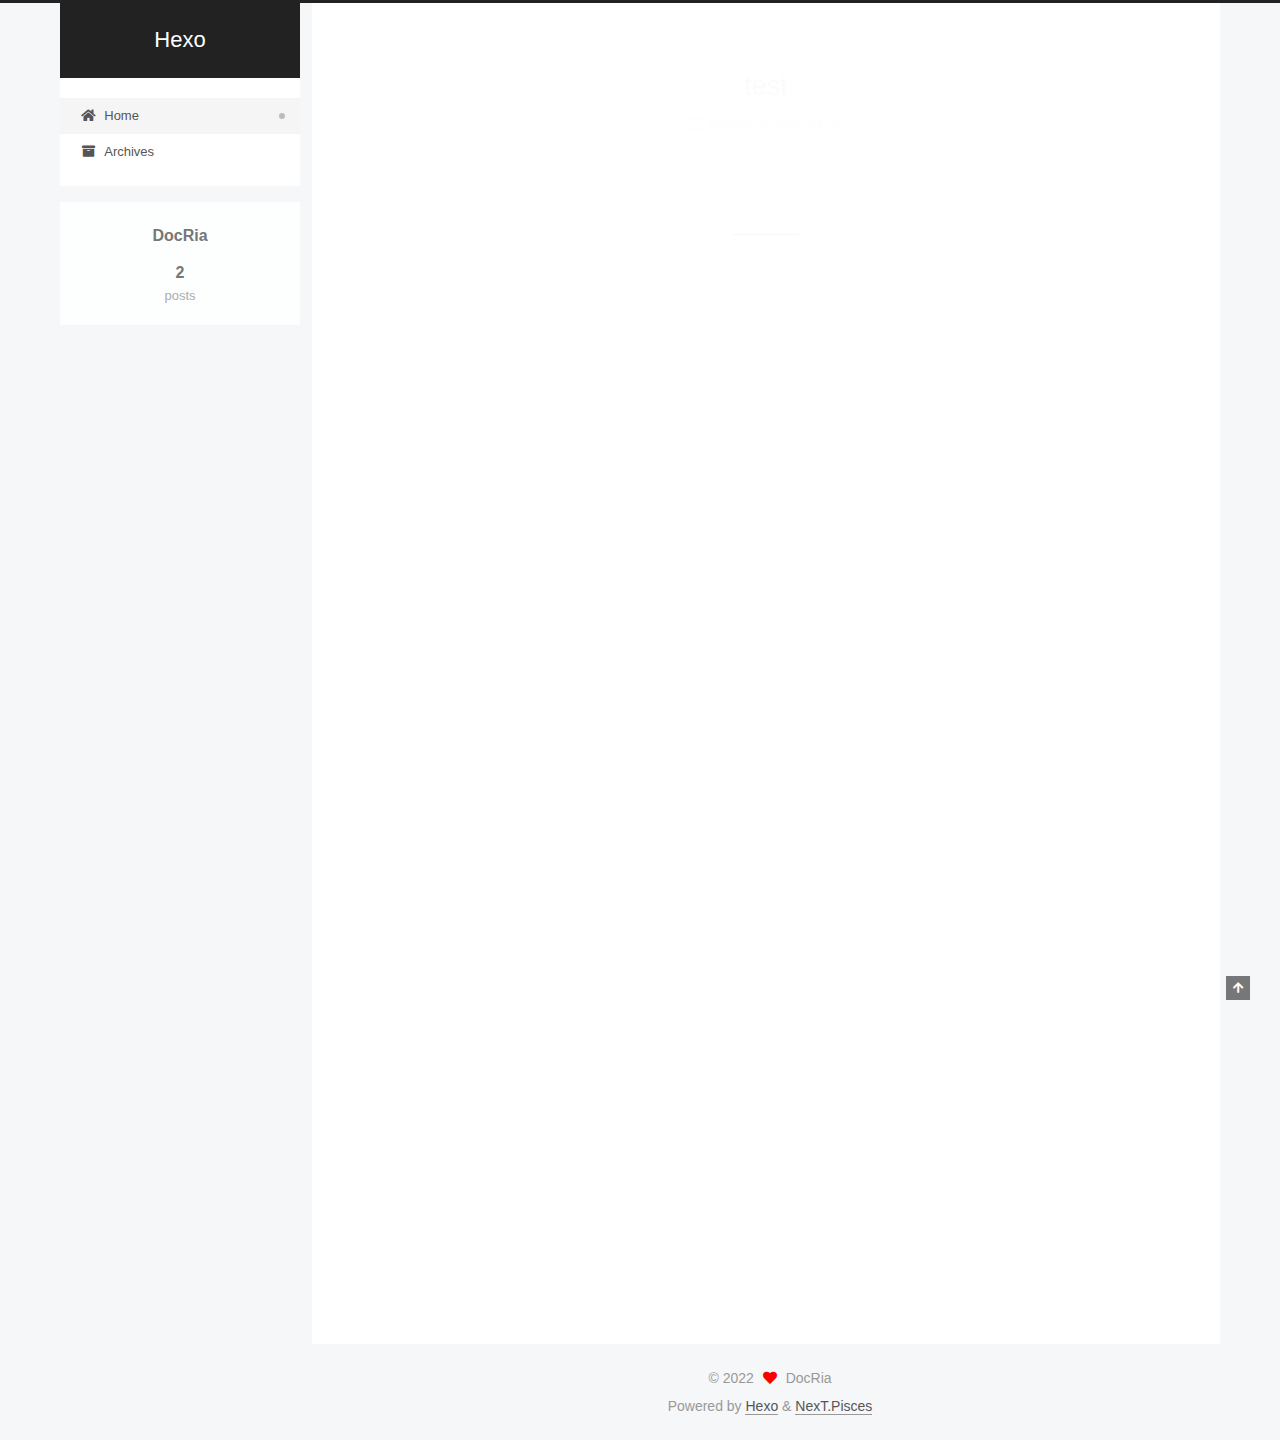
<file: index.html>
<!DOCTYPE html>
<html lang="en">
<head>
  <meta charset="UTF-8">
<meta name="viewport" content="width=device-width, initial-scale=1, maximum-scale=2">
<meta name="theme-color" content="#222">
<meta name="generator" content="Hexo 6.1.0">
  <link rel="apple-touch-icon" sizes="180x180" href="/images/apple-touch-icon-next.png">
  <link rel="icon" type="image/png" sizes="32x32" href="/images/favicon-32x32-next.png">
  <link rel="icon" type="image/png" sizes="16x16" href="/images/favicon-16x16-next.png">
  <link rel="mask-icon" href="/images/logo.svg" color="#222">

<link rel="stylesheet" href="/css/main.css">


<link rel="stylesheet" href="/lib/font-awesome/css/all.min.css">

<script id="hexo-configurations">
    var NexT = window.NexT || {};
    var CONFIG = {"hostname":"example.com","root":"/","scheme":"Pisces","version":"7.8.0","exturl":false,"sidebar":{"position":"left","display":"post","padding":18,"offset":12,"onmobile":false},"copycode":{"enable":false,"show_result":false,"style":null},"back2top":{"enable":true,"sidebar":false,"scrollpercent":false},"bookmark":{"enable":false,"color":"#222","save":"auto"},"fancybox":false,"mediumzoom":false,"lazyload":false,"pangu":false,"comments":{"style":"tabs","active":null,"storage":true,"lazyload":false,"nav":null},"algolia":{"hits":{"per_page":10},"labels":{"input_placeholder":"Search for Posts","hits_empty":"We didn't find any results for the search: ${query}","hits_stats":"${hits} results found in ${time} ms"}},"localsearch":{"enable":false,"trigger":"auto","top_n_per_article":1,"unescape":false,"preload":false},"motion":{"enable":true,"async":false,"transition":{"post_block":"fadeIn","post_header":"slideDownIn","post_body":"slideDownIn","coll_header":"slideLeftIn","sidebar":"slideUpIn"}}};
  </script>

  <meta property="og:type" content="website">
<meta property="og:title" content="Hexo">
<meta property="og:url" content="http://example.com/index.html">
<meta property="og:site_name" content="Hexo">
<meta property="og:locale" content="en_US">
<meta property="article:author" content="DocRia">
<meta name="twitter:card" content="summary">

<link rel="canonical" href="http://example.com/">


<script id="page-configurations">
  // https://hexo.io/docs/variables.html
  CONFIG.page = {
    sidebar: "",
    isHome : true,
    isPost : false,
    lang   : 'en'
  };
</script>

  <title>Hexo</title>
  






  <noscript>
  <style>
  .use-motion .brand,
  .use-motion .menu-item,
  .sidebar-inner,
  .use-motion .post-block,
  .use-motion .pagination,
  .use-motion .comments,
  .use-motion .post-header,
  .use-motion .post-body,
  .use-motion .collection-header { opacity: initial; }

  .use-motion .site-title,
  .use-motion .site-subtitle {
    opacity: initial;
    top: initial;
  }

  .use-motion .logo-line-before i { left: initial; }
  .use-motion .logo-line-after i { right: initial; }
  </style>
</noscript>

</head>

<body itemscope itemtype="http://schema.org/WebPage">
  <div class="container use-motion">
    <div class="headband"></div>

    <header class="header" itemscope itemtype="http://schema.org/WPHeader">
      <div class="header-inner"><div class="site-brand-container">
  <div class="site-nav-toggle">
    <div class="toggle" aria-label="Toggle navigation bar">
      <span class="toggle-line toggle-line-first"></span>
      <span class="toggle-line toggle-line-middle"></span>
      <span class="toggle-line toggle-line-last"></span>
    </div>
  </div>

  <div class="site-meta">

    <a href="/" class="brand" rel="start">
      <span class="logo-line-before"><i></i></span>
      <h1 class="site-title">Hexo</h1>
      <span class="logo-line-after"><i></i></span>
    </a>
  </div>

  <div class="site-nav-right">
    <div class="toggle popup-trigger">
    </div>
  </div>
</div>




<nav class="site-nav">
  <ul id="menu" class="main-menu menu">
        <li class="menu-item menu-item-home">

    <a href="/" rel="section"><i class="fa fa-home fa-fw"></i>Home</a>

  </li>
        <li class="menu-item menu-item-archives">

    <a href="/archives/" rel="section"><i class="fa fa-archive fa-fw"></i>Archives</a>

  </li>
  </ul>
</nav>




</div>
    </header>

    
  <div class="back-to-top">
    <i class="fa fa-arrow-up"></i>
    <span>0%</span>
  </div>


    <main class="main">
      <div class="main-inner">
        <div class="content-wrap">
          

          <div class="content index posts-expand">
            
      
  
  
  <article itemscope itemtype="http://schema.org/Article" class="post-block" lang="en">
    <link itemprop="mainEntityOfPage" href="http://example.com/2022/04/05/test/">

    <span hidden itemprop="author" itemscope itemtype="http://schema.org/Person">
      <meta itemprop="image" content="/images/avatar.gif">
      <meta itemprop="name" content="DocRia">
      <meta itemprop="description" content="">
    </span>

    <span hidden itemprop="publisher" itemscope itemtype="http://schema.org/Organization">
      <meta itemprop="name" content="Hexo">
    </span>
      <header class="post-header">
        <h2 class="post-title" itemprop="name headline">
          
            <a href="/2022/04/05/test/" class="post-title-link" itemprop="url">test</a>
        </h2>

        <div class="post-meta">
            <span class="post-meta-item">
              <span class="post-meta-item-icon">
                <i class="far fa-calendar"></i>
              </span>
              <span class="post-meta-item-text">Posted on</span>

              <time title="Created: 2022-04-05 16:04:15" itemprop="dateCreated datePublished" datetime="2022-04-05T16:04:15+08:00">2022-04-05</time>
            </span>

          

        </div>
      </header>

    
    
    
    <div class="post-body" itemprop="articleBody">

      
          
      
    </div>

    
    
    
      <footer class="post-footer">
        <div class="post-eof"></div>
      </footer>
  </article>
  
  
  

      
  
  
  <article itemscope itemtype="http://schema.org/Article" class="post-block" lang="en">
    <link itemprop="mainEntityOfPage" href="http://example.com/2022/04/05/hello-world/">

    <span hidden itemprop="author" itemscope itemtype="http://schema.org/Person">
      <meta itemprop="image" content="/images/avatar.gif">
      <meta itemprop="name" content="DocRia">
      <meta itemprop="description" content="">
    </span>

    <span hidden itemprop="publisher" itemscope itemtype="http://schema.org/Organization">
      <meta itemprop="name" content="Hexo">
    </span>
      <header class="post-header">
        <h2 class="post-title" itemprop="name headline">
          
            <a href="/2022/04/05/hello-world/" class="post-title-link" itemprop="url">Hello World</a>
        </h2>

        <div class="post-meta">
            <span class="post-meta-item">
              <span class="post-meta-item-icon">
                <i class="far fa-calendar"></i>
              </span>
              <span class="post-meta-item-text">Posted on</span>

              <time title="Created: 2022-04-05 15:19:21" itemprop="dateCreated datePublished" datetime="2022-04-05T15:19:21+08:00">2022-04-05</time>
            </span>

          

        </div>
      </header>

    
    
    
    <div class="post-body" itemprop="articleBody">

      
          <p>Welcome to <a target="_blank" rel="noopener" href="https://hexo.io/">Hexo</a>! This is your very first post. Check <a target="_blank" rel="noopener" href="https://hexo.io/docs/">documentation</a> for more info. If you get any problems when using Hexo, you can find the answer in <a target="_blank" rel="noopener" href="https://hexo.io/docs/troubleshooting.html">troubleshooting</a> or you can ask me on <a target="_blank" rel="noopener" href="https://github.com/hexojs/hexo/issues">GitHub</a>.</p>
<h2 id="Quick-Start"><a href="#Quick-Start" class="headerlink" title="Quick Start"></a>Quick Start</h2><h3 id="Create-a-new-post"><a href="#Create-a-new-post" class="headerlink" title="Create a new post"></a>Create a new post</h3><figure class="highlight bash"><table><tr><td class="gutter"><pre><span class="line">1</span><br></pre></td><td class="code"><pre><span class="line">$ hexo new <span class="string">&quot;My New Post&quot;</span></span><br></pre></td></tr></table></figure>

<p>More info: <a target="_blank" rel="noopener" href="https://hexo.io/docs/writing.html">Writing</a></p>
<h3 id="Run-server"><a href="#Run-server" class="headerlink" title="Run server"></a>Run server</h3><figure class="highlight bash"><table><tr><td class="gutter"><pre><span class="line">1</span><br></pre></td><td class="code"><pre><span class="line">$ hexo server</span><br></pre></td></tr></table></figure>

<p>More info: <a target="_blank" rel="noopener" href="https://hexo.io/docs/server.html">Server</a></p>
<h3 id="Generate-static-files"><a href="#Generate-static-files" class="headerlink" title="Generate static files"></a>Generate static files</h3><figure class="highlight bash"><table><tr><td class="gutter"><pre><span class="line">1</span><br></pre></td><td class="code"><pre><span class="line">$ hexo generate</span><br></pre></td></tr></table></figure>

<p>More info: <a target="_blank" rel="noopener" href="https://hexo.io/docs/generating.html">Generating</a></p>
<h3 id="Deploy-to-remote-sites"><a href="#Deploy-to-remote-sites" class="headerlink" title="Deploy to remote sites"></a>Deploy to remote sites</h3><figure class="highlight bash"><table><tr><td class="gutter"><pre><span class="line">1</span><br></pre></td><td class="code"><pre><span class="line">$ hexo deploy</span><br></pre></td></tr></table></figure>

<p>More info: <a target="_blank" rel="noopener" href="https://hexo.io/docs/one-command-deployment.html">Deployment</a></p>

      
    </div>

    
    
    
      <footer class="post-footer">
        <div class="post-eof"></div>
      </footer>
  </article>
  
  
  


  



          </div>
          

<script>
  window.addEventListener('tabs:register', () => {
    let { activeClass } = CONFIG.comments;
    if (CONFIG.comments.storage) {
      activeClass = localStorage.getItem('comments_active') || activeClass;
    }
    if (activeClass) {
      let activeTab = document.querySelector(`a[href="#comment-${activeClass}"]`);
      if (activeTab) {
        activeTab.click();
      }
    }
  });
  if (CONFIG.comments.storage) {
    window.addEventListener('tabs:click', event => {
      if (!event.target.matches('.tabs-comment .tab-content .tab-pane')) return;
      let commentClass = event.target.classList[1];
      localStorage.setItem('comments_active', commentClass);
    });
  }
</script>

        </div>
          
  
  <div class="toggle sidebar-toggle">
    <span class="toggle-line toggle-line-first"></span>
    <span class="toggle-line toggle-line-middle"></span>
    <span class="toggle-line toggle-line-last"></span>
  </div>

  <aside class="sidebar">
    <div class="sidebar-inner">

      <ul class="sidebar-nav motion-element">
        <li class="sidebar-nav-toc">
          Table of Contents
        </li>
        <li class="sidebar-nav-overview">
          Overview
        </li>
      </ul>

      <!--noindex-->
      <div class="post-toc-wrap sidebar-panel">
      </div>
      <!--/noindex-->

      <div class="site-overview-wrap sidebar-panel">
        <div class="site-author motion-element" itemprop="author" itemscope itemtype="http://schema.org/Person">
  <p class="site-author-name" itemprop="name">DocRia</p>
  <div class="site-description" itemprop="description"></div>
</div>
<div class="site-state-wrap motion-element">
  <nav class="site-state">
      <div class="site-state-item site-state-posts">
          <a href="/archives/">
        
          <span class="site-state-item-count">2</span>
          <span class="site-state-item-name">posts</span>
        </a>
      </div>
  </nav>
</div>



      </div>

    </div>
  </aside>
  <div id="sidebar-dimmer"></div>


      </div>
    </main>

    <footer class="footer">
      <div class="footer-inner">
        

        

<div class="copyright">
  
  &copy; 
  <span itemprop="copyrightYear">2022</span>
  <span class="with-love">
    <i class="fa fa-heart"></i>
  </span>
  <span class="author" itemprop="copyrightHolder">DocRia</span>
</div>
  <div class="powered-by">Powered by <a href="https://hexo.io/" class="theme-link" rel="noopener" target="_blank">Hexo</a> & <a href="https://pisces.theme-next.org/" class="theme-link" rel="noopener" target="_blank">NexT.Pisces</a>
  </div>

        








      </div>
    </footer>
  </div>

  
  <script src="/lib/anime.min.js"></script>
  <script src="/lib/velocity/velocity.min.js"></script>
  <script src="/lib/velocity/velocity.ui.min.js"></script>

<script src="/js/utils.js"></script>

<script src="/js/motion.js"></script>


<script src="/js/schemes/pisces.js"></script>


<script src="/js/next-boot.js"></script>




  















  

  

</body>
</html>
</file>
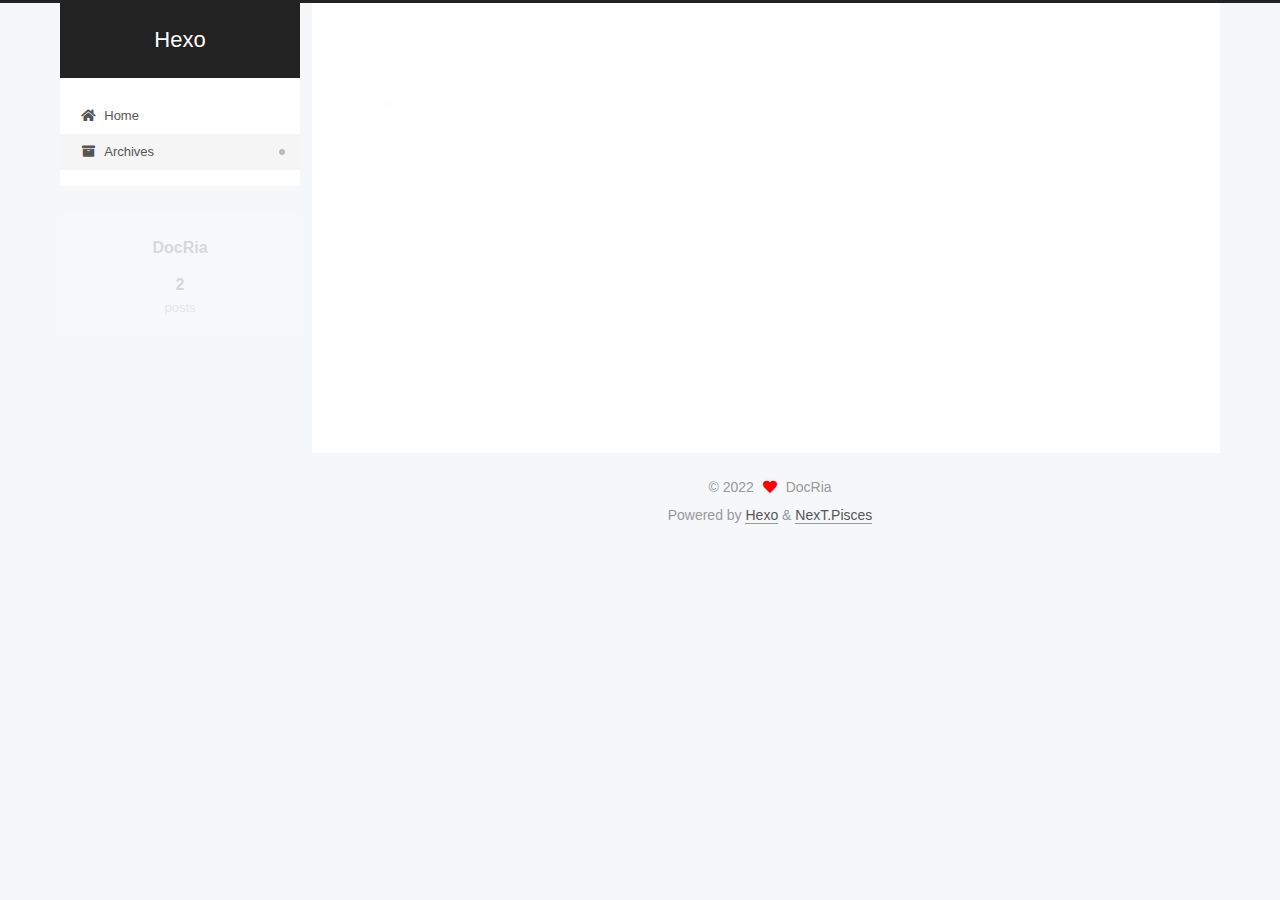
<file: archives/index.html>
<!DOCTYPE html>
<html lang="en">
<head>
  <meta charset="UTF-8">
<meta name="viewport" content="width=device-width, initial-scale=1, maximum-scale=2">
<meta name="theme-color" content="#222">
<meta name="generator" content="Hexo 6.1.0">
  <link rel="apple-touch-icon" sizes="180x180" href="/images/apple-touch-icon-next.png">
  <link rel="icon" type="image/png" sizes="32x32" href="/images/favicon-32x32-next.png">
  <link rel="icon" type="image/png" sizes="16x16" href="/images/favicon-16x16-next.png">
  <link rel="mask-icon" href="/images/logo.svg" color="#222">

<link rel="stylesheet" href="/css/main.css">


<link rel="stylesheet" href="/lib/font-awesome/css/all.min.css">

<script id="hexo-configurations">
    var NexT = window.NexT || {};
    var CONFIG = {"hostname":"example.com","root":"/","scheme":"Pisces","version":"7.8.0","exturl":false,"sidebar":{"position":"left","display":"post","padding":18,"offset":12,"onmobile":false},"copycode":{"enable":false,"show_result":false,"style":null},"back2top":{"enable":true,"sidebar":false,"scrollpercent":false},"bookmark":{"enable":false,"color":"#222","save":"auto"},"fancybox":false,"mediumzoom":false,"lazyload":false,"pangu":false,"comments":{"style":"tabs","active":null,"storage":true,"lazyload":false,"nav":null},"algolia":{"hits":{"per_page":10},"labels":{"input_placeholder":"Search for Posts","hits_empty":"We didn't find any results for the search: ${query}","hits_stats":"${hits} results found in ${time} ms"}},"localsearch":{"enable":false,"trigger":"auto","top_n_per_article":1,"unescape":false,"preload":false},"motion":{"enable":true,"async":false,"transition":{"post_block":"fadeIn","post_header":"slideDownIn","post_body":"slideDownIn","coll_header":"slideLeftIn","sidebar":"slideUpIn"}}};
  </script>

  <meta property="og:type" content="website">
<meta property="og:title" content="Hexo">
<meta property="og:url" content="http://example.com/archives/index.html">
<meta property="og:site_name" content="Hexo">
<meta property="og:locale" content="en_US">
<meta property="article:author" content="DocRia">
<meta name="twitter:card" content="summary">

<link rel="canonical" href="http://example.com/archives/">


<script id="page-configurations">
  // https://hexo.io/docs/variables.html
  CONFIG.page = {
    sidebar: "",
    isHome : false,
    isPost : false,
    lang   : 'en'
  };
</script>

  <title>Archive | Hexo</title>
  






  <noscript>
  <style>
  .use-motion .brand,
  .use-motion .menu-item,
  .sidebar-inner,
  .use-motion .post-block,
  .use-motion .pagination,
  .use-motion .comments,
  .use-motion .post-header,
  .use-motion .post-body,
  .use-motion .collection-header { opacity: initial; }

  .use-motion .site-title,
  .use-motion .site-subtitle {
    opacity: initial;
    top: initial;
  }

  .use-motion .logo-line-before i { left: initial; }
  .use-motion .logo-line-after i { right: initial; }
  </style>
</noscript>

</head>

<body itemscope itemtype="http://schema.org/WebPage">
  <div class="container use-motion">
    <div class="headband"></div>

    <header class="header" itemscope itemtype="http://schema.org/WPHeader">
      <div class="header-inner"><div class="site-brand-container">
  <div class="site-nav-toggle">
    <div class="toggle" aria-label="Toggle navigation bar">
      <span class="toggle-line toggle-line-first"></span>
      <span class="toggle-line toggle-line-middle"></span>
      <span class="toggle-line toggle-line-last"></span>
    </div>
  </div>

  <div class="site-meta">

    <a href="/" class="brand" rel="start">
      <span class="logo-line-before"><i></i></span>
      <h1 class="site-title">Hexo</h1>
      <span class="logo-line-after"><i></i></span>
    </a>
  </div>

  <div class="site-nav-right">
    <div class="toggle popup-trigger">
    </div>
  </div>
</div>




<nav class="site-nav">
  <ul id="menu" class="main-menu menu">
        <li class="menu-item menu-item-home">

    <a href="/" rel="section"><i class="fa fa-home fa-fw"></i>Home</a>

  </li>
        <li class="menu-item menu-item-archives">

    <a href="/archives/" rel="section"><i class="fa fa-archive fa-fw"></i>Archives</a>

  </li>
  </ul>
</nav>




</div>
    </header>

    
  <div class="back-to-top">
    <i class="fa fa-arrow-up"></i>
    <span>0%</span>
  </div>


    <main class="main">
      <div class="main-inner">
        <div class="content-wrap">
          

          <div class="content archive">
            

  
  
  
  <div class="post-block">
    <div class="posts-collapse">
      <div class="collection-title">
        <span class="collection-header">Um..! 2 posts in total. Keep on posting.</span>
      </div>

      
    <div class="collection-year">
      <span class="collection-header">2022</span>
    </div>

  <article itemscope itemtype="http://schema.org/Article">
    <header class="post-header">

      <div class="post-meta">
        <time itemprop="dateCreated"
              datetime="2022-04-05T16:04:15+08:00"
              content="2022-04-05">
          04-05
        </time>
      </div>

      <div class="post-title">
          <a class="post-title-link" href="/2022/04/05/test/" itemprop="url">
            <span itemprop="name">test</span>
          </a>
      </div>

    </header>
  </article>

  <article itemscope itemtype="http://schema.org/Article">
    <header class="post-header">

      <div class="post-meta">
        <time itemprop="dateCreated"
              datetime="2022-04-05T15:19:21+08:00"
              content="2022-04-05">
          04-05
        </time>
      </div>

      <div class="post-title">
          <a class="post-title-link" href="/2022/04/05/hello-world/" itemprop="url">
            <span itemprop="name">Hello World</span>
          </a>
      </div>

    </header>
  </article>


    </div>
  </div>
  
  
  

  



          </div>
          

<script>
  window.addEventListener('tabs:register', () => {
    let { activeClass } = CONFIG.comments;
    if (CONFIG.comments.storage) {
      activeClass = localStorage.getItem('comments_active') || activeClass;
    }
    if (activeClass) {
      let activeTab = document.querySelector(`a[href="#comment-${activeClass}"]`);
      if (activeTab) {
        activeTab.click();
      }
    }
  });
  if (CONFIG.comments.storage) {
    window.addEventListener('tabs:click', event => {
      if (!event.target.matches('.tabs-comment .tab-content .tab-pane')) return;
      let commentClass = event.target.classList[1];
      localStorage.setItem('comments_active', commentClass);
    });
  }
</script>

        </div>
          
  
  <div class="toggle sidebar-toggle">
    <span class="toggle-line toggle-line-first"></span>
    <span class="toggle-line toggle-line-middle"></span>
    <span class="toggle-line toggle-line-last"></span>
  </div>

  <aside class="sidebar">
    <div class="sidebar-inner">

      <ul class="sidebar-nav motion-element">
        <li class="sidebar-nav-toc">
          Table of Contents
        </li>
        <li class="sidebar-nav-overview">
          Overview
        </li>
      </ul>

      <!--noindex-->
      <div class="post-toc-wrap sidebar-panel">
      </div>
      <!--/noindex-->

      <div class="site-overview-wrap sidebar-panel">
        <div class="site-author motion-element" itemprop="author" itemscope itemtype="http://schema.org/Person">
  <p class="site-author-name" itemprop="name">DocRia</p>
  <div class="site-description" itemprop="description"></div>
</div>
<div class="site-state-wrap motion-element">
  <nav class="site-state">
      <div class="site-state-item site-state-posts">
          <a href="/archives/">
        
          <span class="site-state-item-count">2</span>
          <span class="site-state-item-name">posts</span>
        </a>
      </div>
  </nav>
</div>



      </div>

    </div>
  </aside>
  <div id="sidebar-dimmer"></div>


      </div>
    </main>

    <footer class="footer">
      <div class="footer-inner">
        

        

<div class="copyright">
  
  &copy; 
  <span itemprop="copyrightYear">2022</span>
  <span class="with-love">
    <i class="fa fa-heart"></i>
  </span>
  <span class="author" itemprop="copyrightHolder">DocRia</span>
</div>
  <div class="powered-by">Powered by <a href="https://hexo.io/" class="theme-link" rel="noopener" target="_blank">Hexo</a> & <a href="https://pisces.theme-next.org/" class="theme-link" rel="noopener" target="_blank">NexT.Pisces</a>
  </div>

        








      </div>
    </footer>
  </div>

  
  <script src="/lib/anime.min.js"></script>
  <script src="/lib/velocity/velocity.min.js"></script>
  <script src="/lib/velocity/velocity.ui.min.js"></script>

<script src="/js/utils.js"></script>

<script src="/js/motion.js"></script>


<script src="/js/schemes/pisces.js"></script>


<script src="/js/next-boot.js"></script>




  















  

  

</body>
</html>
</file>
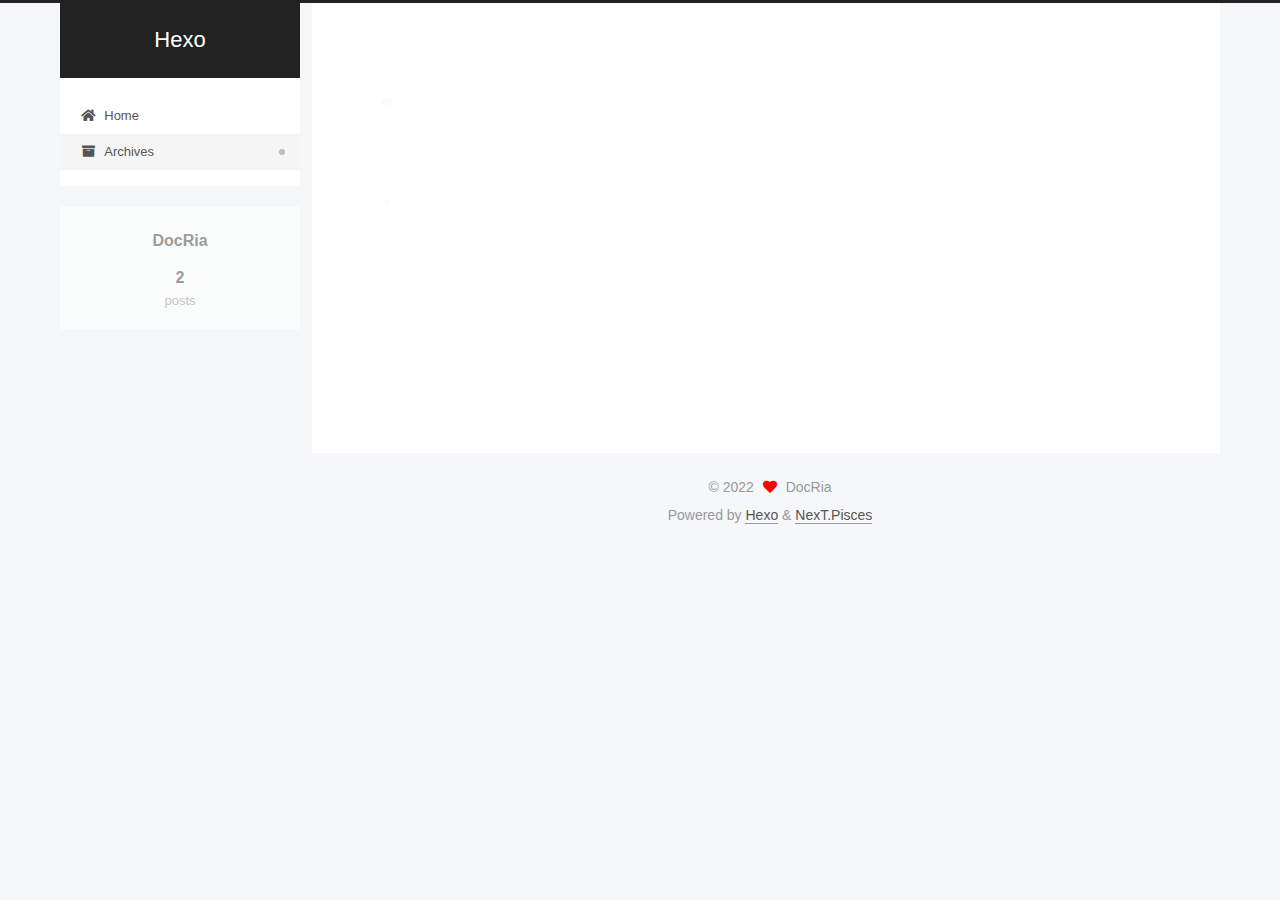
<file: archives/2022/index.html>
<!DOCTYPE html>
<html lang="en">
<head>
  <meta charset="UTF-8">
<meta name="viewport" content="width=device-width, initial-scale=1, maximum-scale=2">
<meta name="theme-color" content="#222">
<meta name="generator" content="Hexo 6.1.0">
  <link rel="apple-touch-icon" sizes="180x180" href="/images/apple-touch-icon-next.png">
  <link rel="icon" type="image/png" sizes="32x32" href="/images/favicon-32x32-next.png">
  <link rel="icon" type="image/png" sizes="16x16" href="/images/favicon-16x16-next.png">
  <link rel="mask-icon" href="/images/logo.svg" color="#222">

<link rel="stylesheet" href="/css/main.css">


<link rel="stylesheet" href="/lib/font-awesome/css/all.min.css">

<script id="hexo-configurations">
    var NexT = window.NexT || {};
    var CONFIG = {"hostname":"example.com","root":"/","scheme":"Pisces","version":"7.8.0","exturl":false,"sidebar":{"position":"left","display":"post","padding":18,"offset":12,"onmobile":false},"copycode":{"enable":false,"show_result":false,"style":null},"back2top":{"enable":true,"sidebar":false,"scrollpercent":false},"bookmark":{"enable":false,"color":"#222","save":"auto"},"fancybox":false,"mediumzoom":false,"lazyload":false,"pangu":false,"comments":{"style":"tabs","active":null,"storage":true,"lazyload":false,"nav":null},"algolia":{"hits":{"per_page":10},"labels":{"input_placeholder":"Search for Posts","hits_empty":"We didn't find any results for the search: ${query}","hits_stats":"${hits} results found in ${time} ms"}},"localsearch":{"enable":false,"trigger":"auto","top_n_per_article":1,"unescape":false,"preload":false},"motion":{"enable":true,"async":false,"transition":{"post_block":"fadeIn","post_header":"slideDownIn","post_body":"slideDownIn","coll_header":"slideLeftIn","sidebar":"slideUpIn"}}};
  </script>

  <meta property="og:type" content="website">
<meta property="og:title" content="Hexo">
<meta property="og:url" content="http://example.com/archives/2022/index.html">
<meta property="og:site_name" content="Hexo">
<meta property="og:locale" content="en_US">
<meta property="article:author" content="DocRia">
<meta name="twitter:card" content="summary">

<link rel="canonical" href="http://example.com/archives/2022/">


<script id="page-configurations">
  // https://hexo.io/docs/variables.html
  CONFIG.page = {
    sidebar: "",
    isHome : false,
    isPost : false,
    lang   : 'en'
  };
</script>

  <title>Archive | Hexo</title>
  






  <noscript>
  <style>
  .use-motion .brand,
  .use-motion .menu-item,
  .sidebar-inner,
  .use-motion .post-block,
  .use-motion .pagination,
  .use-motion .comments,
  .use-motion .post-header,
  .use-motion .post-body,
  .use-motion .collection-header { opacity: initial; }

  .use-motion .site-title,
  .use-motion .site-subtitle {
    opacity: initial;
    top: initial;
  }

  .use-motion .logo-line-before i { left: initial; }
  .use-motion .logo-line-after i { right: initial; }
  </style>
</noscript>

</head>

<body itemscope itemtype="http://schema.org/WebPage">
  <div class="container use-motion">
    <div class="headband"></div>

    <header class="header" itemscope itemtype="http://schema.org/WPHeader">
      <div class="header-inner"><div class="site-brand-container">
  <div class="site-nav-toggle">
    <div class="toggle" aria-label="Toggle navigation bar">
      <span class="toggle-line toggle-line-first"></span>
      <span class="toggle-line toggle-line-middle"></span>
      <span class="toggle-line toggle-line-last"></span>
    </div>
  </div>

  <div class="site-meta">

    <a href="/" class="brand" rel="start">
      <span class="logo-line-before"><i></i></span>
      <h1 class="site-title">Hexo</h1>
      <span class="logo-line-after"><i></i></span>
    </a>
  </div>

  <div class="site-nav-right">
    <div class="toggle popup-trigger">
    </div>
  </div>
</div>




<nav class="site-nav">
  <ul id="menu" class="main-menu menu">
        <li class="menu-item menu-item-home">

    <a href="/" rel="section"><i class="fa fa-home fa-fw"></i>Home</a>

  </li>
        <li class="menu-item menu-item-archives">

    <a href="/archives/" rel="section"><i class="fa fa-archive fa-fw"></i>Archives</a>

  </li>
  </ul>
</nav>




</div>
    </header>

    
  <div class="back-to-top">
    <i class="fa fa-arrow-up"></i>
    <span>0%</span>
  </div>


    <main class="main">
      <div class="main-inner">
        <div class="content-wrap">
          

          <div class="content archive">
            

  
  
  
  <div class="post-block">
    <div class="posts-collapse">
      <div class="collection-title">
        <span class="collection-header">Um..! 2 posts in total. Keep on posting.</span>
      </div>

      
    <div class="collection-year">
      <span class="collection-header">2022</span>
    </div>

  <article itemscope itemtype="http://schema.org/Article">
    <header class="post-header">

      <div class="post-meta">
        <time itemprop="dateCreated"
              datetime="2022-04-05T16:04:15+08:00"
              content="2022-04-05">
          04-05
        </time>
      </div>

      <div class="post-title">
          <a class="post-title-link" href="/2022/04/05/test/" itemprop="url">
            <span itemprop="name">test</span>
          </a>
      </div>

    </header>
  </article>

  <article itemscope itemtype="http://schema.org/Article">
    <header class="post-header">

      <div class="post-meta">
        <time itemprop="dateCreated"
              datetime="2022-04-05T15:19:21+08:00"
              content="2022-04-05">
          04-05
        </time>
      </div>

      <div class="post-title">
          <a class="post-title-link" href="/2022/04/05/hello-world/" itemprop="url">
            <span itemprop="name">Hello World</span>
          </a>
      </div>

    </header>
  </article>


    </div>
  </div>
  
  
  

  



          </div>
          

<script>
  window.addEventListener('tabs:register', () => {
    let { activeClass } = CONFIG.comments;
    if (CONFIG.comments.storage) {
      activeClass = localStorage.getItem('comments_active') || activeClass;
    }
    if (activeClass) {
      let activeTab = document.querySelector(`a[href="#comment-${activeClass}"]`);
      if (activeTab) {
        activeTab.click();
      }
    }
  });
  if (CONFIG.comments.storage) {
    window.addEventListener('tabs:click', event => {
      if (!event.target.matches('.tabs-comment .tab-content .tab-pane')) return;
      let commentClass = event.target.classList[1];
      localStorage.setItem('comments_active', commentClass);
    });
  }
</script>

        </div>
          
  
  <div class="toggle sidebar-toggle">
    <span class="toggle-line toggle-line-first"></span>
    <span class="toggle-line toggle-line-middle"></span>
    <span class="toggle-line toggle-line-last"></span>
  </div>

  <aside class="sidebar">
    <div class="sidebar-inner">

      <ul class="sidebar-nav motion-element">
        <li class="sidebar-nav-toc">
          Table of Contents
        </li>
        <li class="sidebar-nav-overview">
          Overview
        </li>
      </ul>

      <!--noindex-->
      <div class="post-toc-wrap sidebar-panel">
      </div>
      <!--/noindex-->

      <div class="site-overview-wrap sidebar-panel">
        <div class="site-author motion-element" itemprop="author" itemscope itemtype="http://schema.org/Person">
  <p class="site-author-name" itemprop="name">DocRia</p>
  <div class="site-description" itemprop="description"></div>
</div>
<div class="site-state-wrap motion-element">
  <nav class="site-state">
      <div class="site-state-item site-state-posts">
          <a href="/archives/">
        
          <span class="site-state-item-count">2</span>
          <span class="site-state-item-name">posts</span>
        </a>
      </div>
  </nav>
</div>



      </div>

    </div>
  </aside>
  <div id="sidebar-dimmer"></div>


      </div>
    </main>

    <footer class="footer">
      <div class="footer-inner">
        

        

<div class="copyright">
  
  &copy; 
  <span itemprop="copyrightYear">2022</span>
  <span class="with-love">
    <i class="fa fa-heart"></i>
  </span>
  <span class="author" itemprop="copyrightHolder">DocRia</span>
</div>
  <div class="powered-by">Powered by <a href="https://hexo.io/" class="theme-link" rel="noopener" target="_blank">Hexo</a> & <a href="https://pisces.theme-next.org/" class="theme-link" rel="noopener" target="_blank">NexT.Pisces</a>
  </div>

        








      </div>
    </footer>
  </div>

  
  <script src="/lib/anime.min.js"></script>
  <script src="/lib/velocity/velocity.min.js"></script>
  <script src="/lib/velocity/velocity.ui.min.js"></script>

<script src="/js/utils.js"></script>

<script src="/js/motion.js"></script>


<script src="/js/schemes/pisces.js"></script>


<script src="/js/next-boot.js"></script>




  















  

  

</body>
</html>
</file>
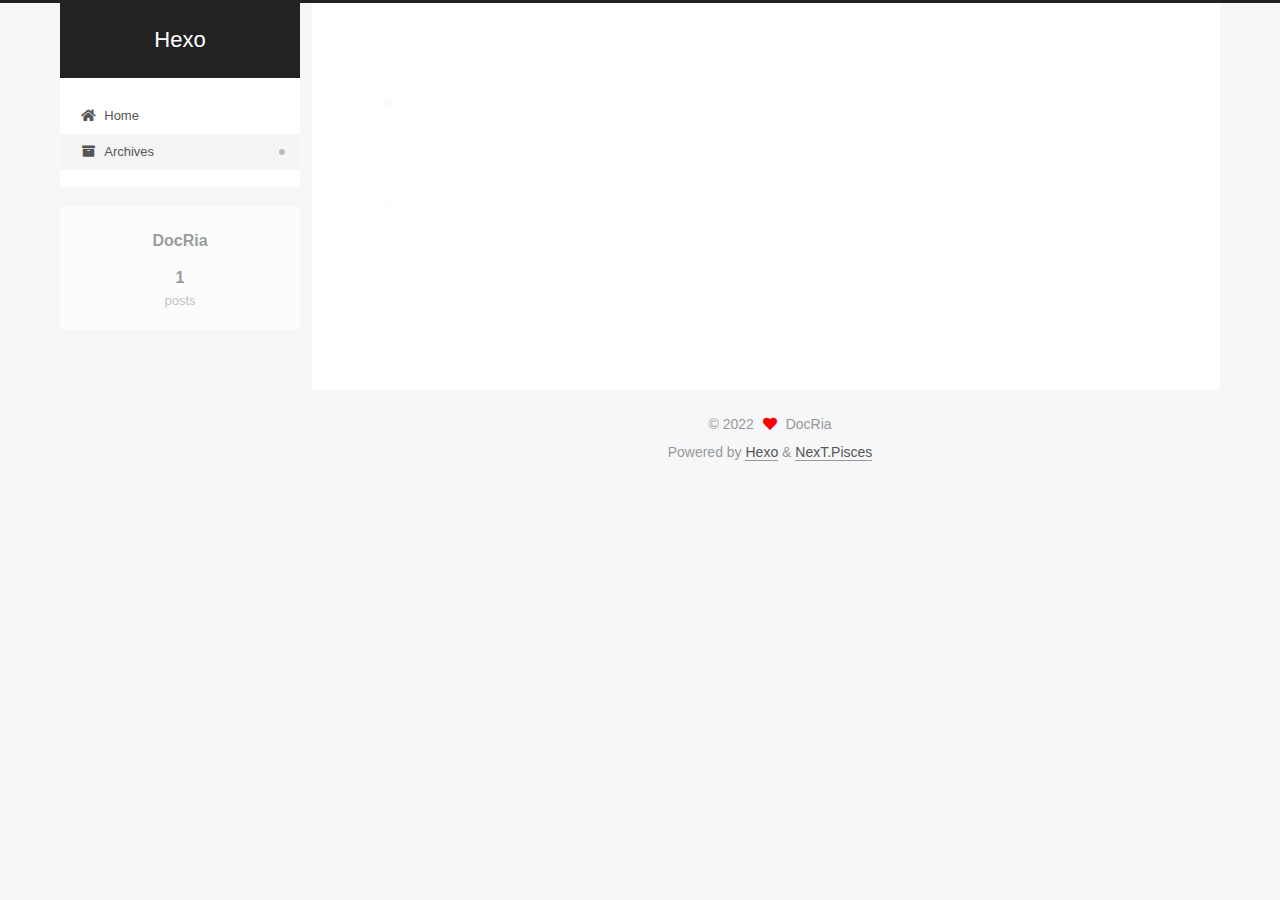
<file: archives/2022/04/index.html>
<!DOCTYPE html>
<html lang="en">
<head>
  <meta charset="UTF-8">
<meta name="viewport" content="width=device-width, initial-scale=1, maximum-scale=2">
<meta name="theme-color" content="#222">
<meta name="generator" content="Hexo 6.1.0">
  <link rel="apple-touch-icon" sizes="180x180" href="/images/apple-touch-icon-next.png">
  <link rel="icon" type="image/png" sizes="32x32" href="/images/favicon-32x32-next.png">
  <link rel="icon" type="image/png" sizes="16x16" href="/images/favicon-16x16-next.png">
  <link rel="mask-icon" href="/images/logo.svg" color="#222">

<link rel="stylesheet" href="/css/main.css">


<link rel="stylesheet" href="/lib/font-awesome/css/all.min.css">

<script id="hexo-configurations">
    var NexT = window.NexT || {};
    var CONFIG = {"hostname":"example.com","root":"/","scheme":"Pisces","version":"7.8.0","exturl":false,"sidebar":{"position":"left","display":"post","padding":18,"offset":12,"onmobile":false},"copycode":{"enable":false,"show_result":false,"style":null},"back2top":{"enable":true,"sidebar":false,"scrollpercent":false},"bookmark":{"enable":false,"color":"#222","save":"auto"},"fancybox":false,"mediumzoom":false,"lazyload":false,"pangu":false,"comments":{"style":"tabs","active":null,"storage":true,"lazyload":false,"nav":null},"algolia":{"hits":{"per_page":10},"labels":{"input_placeholder":"Search for Posts","hits_empty":"We didn't find any results for the search: ${query}","hits_stats":"${hits} results found in ${time} ms"}},"localsearch":{"enable":false,"trigger":"auto","top_n_per_article":1,"unescape":false,"preload":false},"motion":{"enable":true,"async":false,"transition":{"post_block":"fadeIn","post_header":"slideDownIn","post_body":"slideDownIn","coll_header":"slideLeftIn","sidebar":"slideUpIn"}}};
  </script>

  <meta property="og:type" content="website">
<meta property="og:title" content="Hexo">
<meta property="og:url" content="http://example.com/archives/2022/04/index.html">
<meta property="og:site_name" content="Hexo">
<meta property="og:locale" content="en_US">
<meta property="article:author" content="DocRia">
<meta name="twitter:card" content="summary">

<link rel="canonical" href="http://example.com/archives/2022/04/">


<script id="page-configurations">
  // https://hexo.io/docs/variables.html
  CONFIG.page = {
    sidebar: "",
    isHome : false,
    isPost : false,
    lang   : 'en'
  };
</script>

  <title>Archive | Hexo</title>
  






  <noscript>
  <style>
  .use-motion .brand,
  .use-motion .menu-item,
  .sidebar-inner,
  .use-motion .post-block,
  .use-motion .pagination,
  .use-motion .comments,
  .use-motion .post-header,
  .use-motion .post-body,
  .use-motion .collection-header { opacity: initial; }

  .use-motion .site-title,
  .use-motion .site-subtitle {
    opacity: initial;
    top: initial;
  }

  .use-motion .logo-line-before i { left: initial; }
  .use-motion .logo-line-after i { right: initial; }
  </style>
</noscript>

</head>

<body itemscope itemtype="http://schema.org/WebPage">
  <div class="container use-motion">
    <div class="headband"></div>

    <header class="header" itemscope itemtype="http://schema.org/WPHeader">
      <div class="header-inner"><div class="site-brand-container">
  <div class="site-nav-toggle">
    <div class="toggle" aria-label="Toggle navigation bar">
      <span class="toggle-line toggle-line-first"></span>
      <span class="toggle-line toggle-line-middle"></span>
      <span class="toggle-line toggle-line-last"></span>
    </div>
  </div>

  <div class="site-meta">

    <a href="/" class="brand" rel="start">
      <span class="logo-line-before"><i></i></span>
      <h1 class="site-title">Hexo</h1>
      <span class="logo-line-after"><i></i></span>
    </a>
  </div>

  <div class="site-nav-right">
    <div class="toggle popup-trigger">
    </div>
  </div>
</div>




<nav class="site-nav">
  <ul id="menu" class="main-menu menu">
        <li class="menu-item menu-item-home">

    <a href="/" rel="section"><i class="fa fa-home fa-fw"></i>Home</a>

  </li>
        <li class="menu-item menu-item-archives">

    <a href="/archives/" rel="section"><i class="fa fa-archive fa-fw"></i>Archives</a>

  </li>
  </ul>
</nav>




</div>
    </header>

    
  <div class="back-to-top">
    <i class="fa fa-arrow-up"></i>
    <span>0%</span>
  </div>


    <main class="main">
      <div class="main-inner">
        <div class="content-wrap">
          

          <div class="content archive">
            

  
  
  
  <div class="post-block">
    <div class="posts-collapse">
      <div class="collection-title">
        <span class="collection-header">Um..! 1 post. Keep on posting.</span>
      </div>

      
    <div class="collection-year">
      <span class="collection-header">2022</span>
    </div>

  <article itemscope itemtype="http://schema.org/Article">
    <header class="post-header">

      <div class="post-meta">
        <time itemprop="dateCreated"
              datetime="2022-04-05T15:19:21+08:00"
              content="2022-04-05">
          04-05
        </time>
      </div>

      <div class="post-title">
          <a class="post-title-link" href="/2022/04/05/hello-world/" itemprop="url">
            <span itemprop="name">Hello World</span>
          </a>
      </div>

    </header>
  </article>


    </div>
  </div>
  
  
  

  



          </div>
          

<script>
  window.addEventListener('tabs:register', () => {
    let { activeClass } = CONFIG.comments;
    if (CONFIG.comments.storage) {
      activeClass = localStorage.getItem('comments_active') || activeClass;
    }
    if (activeClass) {
      let activeTab = document.querySelector(`a[href="#comment-${activeClass}"]`);
      if (activeTab) {
        activeTab.click();
      }
    }
  });
  if (CONFIG.comments.storage) {
    window.addEventListener('tabs:click', event => {
      if (!event.target.matches('.tabs-comment .tab-content .tab-pane')) return;
      let commentClass = event.target.classList[1];
      localStorage.setItem('comments_active', commentClass);
    });
  }
</script>

        </div>
          
  
  <div class="toggle sidebar-toggle">
    <span class="toggle-line toggle-line-first"></span>
    <span class="toggle-line toggle-line-middle"></span>
    <span class="toggle-line toggle-line-last"></span>
  </div>

  <aside class="sidebar">
    <div class="sidebar-inner">

      <ul class="sidebar-nav motion-element">
        <li class="sidebar-nav-toc">
          Table of Contents
        </li>
        <li class="sidebar-nav-overview">
          Overview
        </li>
      </ul>

      <!--noindex-->
      <div class="post-toc-wrap sidebar-panel">
      </div>
      <!--/noindex-->

      <div class="site-overview-wrap sidebar-panel">
        <div class="site-author motion-element" itemprop="author" itemscope itemtype="http://schema.org/Person">
  <p class="site-author-name" itemprop="name">DocRia</p>
  <div class="site-description" itemprop="description"></div>
</div>
<div class="site-state-wrap motion-element">
  <nav class="site-state">
      <div class="site-state-item site-state-posts">
          <a href="/archives/">
        
          <span class="site-state-item-count">1</span>
          <span class="site-state-item-name">posts</span>
        </a>
      </div>
  </nav>
</div>



      </div>

    </div>
  </aside>
  <div id="sidebar-dimmer"></div>


      </div>
    </main>

    <footer class="footer">
      <div class="footer-inner">
        

        

<div class="copyright">
  
  &copy; 
  <span itemprop="copyrightYear">2022</span>
  <span class="with-love">
    <i class="fa fa-heart"></i>
  </span>
  <span class="author" itemprop="copyrightHolder">DocRia</span>
</div>
  <div class="powered-by">Powered by <a href="https://hexo.io/" class="theme-link" rel="noopener" target="_blank">Hexo</a> & <a href="https://pisces.theme-next.org/" class="theme-link" rel="noopener" target="_blank">NexT.Pisces</a>
  </div>

        








      </div>
    </footer>
  </div>

  
  <script src="/lib/anime.min.js"></script>
  <script src="/lib/velocity/velocity.min.js"></script>
  <script src="/lib/velocity/velocity.ui.min.js"></script>

<script src="/js/utils.js"></script>

<script src="/js/motion.js"></script>


<script src="/js/schemes/pisces.js"></script>


<script src="/js/next-boot.js"></script>




  















  

  

</body>
</html>
</file>
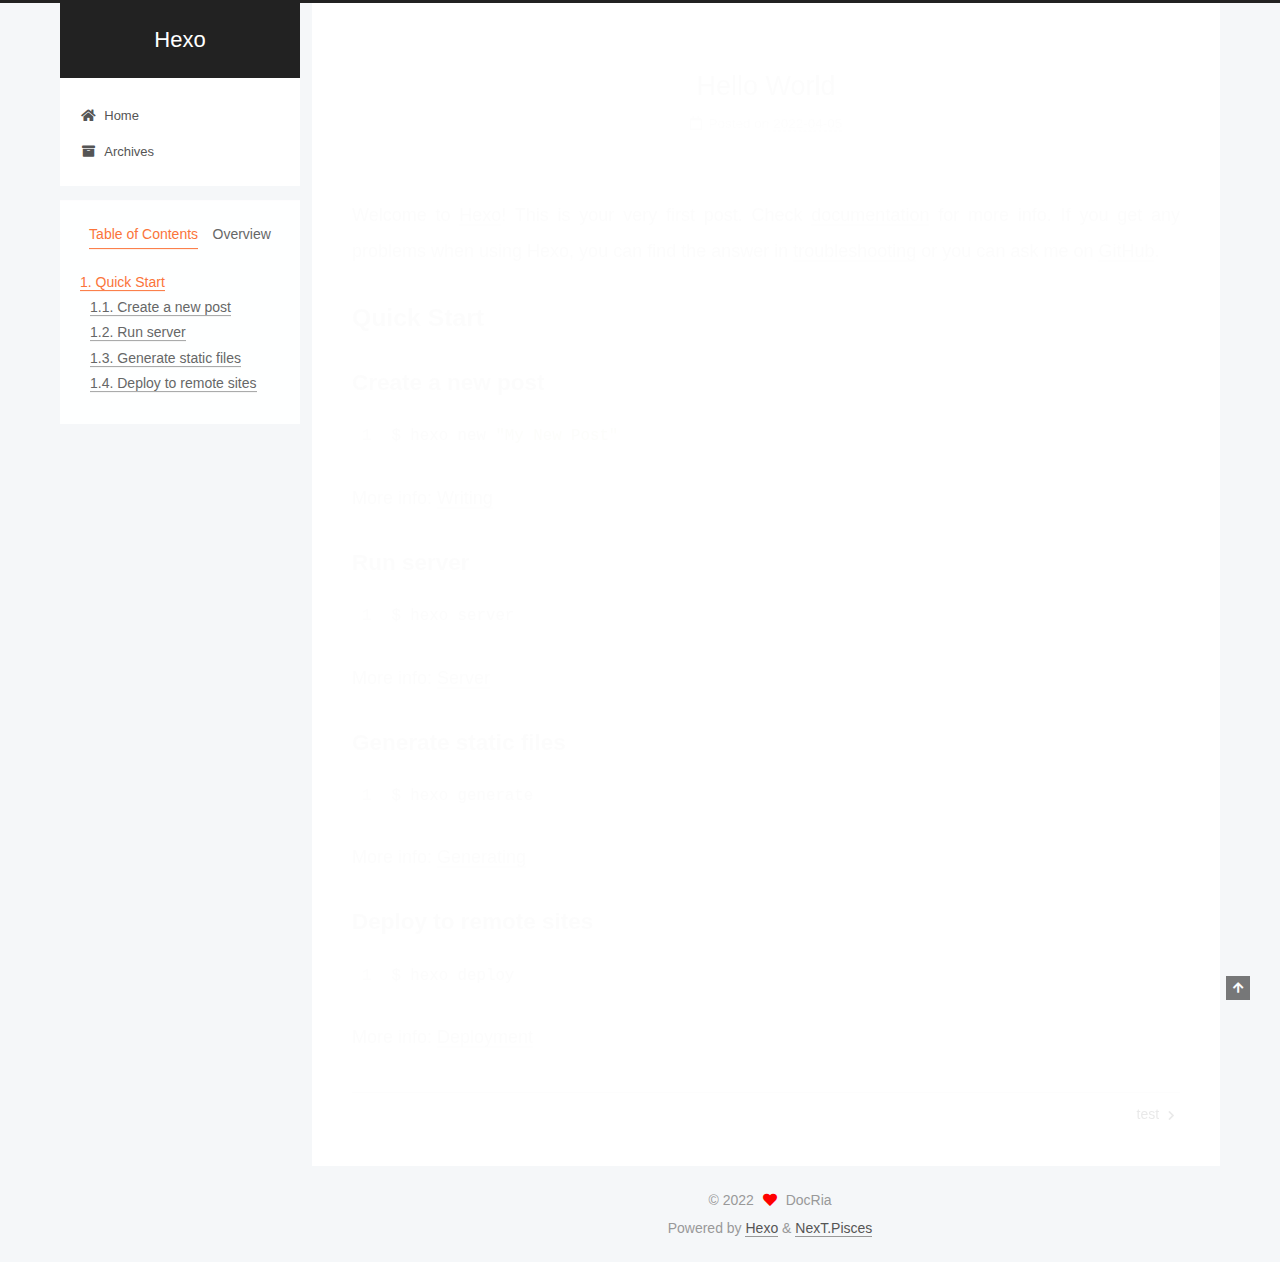
<file: 2022/04/05/hello-world/index.html>
<!DOCTYPE html>
<html lang="en">
<head>
  <meta charset="UTF-8">
<meta name="viewport" content="width=device-width, initial-scale=1, maximum-scale=2">
<meta name="theme-color" content="#222">
<meta name="generator" content="Hexo 6.1.0">
  <link rel="apple-touch-icon" sizes="180x180" href="/images/apple-touch-icon-next.png">
  <link rel="icon" type="image/png" sizes="32x32" href="/images/favicon-32x32-next.png">
  <link rel="icon" type="image/png" sizes="16x16" href="/images/favicon-16x16-next.png">
  <link rel="mask-icon" href="/images/logo.svg" color="#222">

<link rel="stylesheet" href="/css/main.css">


<link rel="stylesheet" href="/lib/font-awesome/css/all.min.css">

<script id="hexo-configurations">
    var NexT = window.NexT || {};
    var CONFIG = {"hostname":"example.com","root":"/","scheme":"Pisces","version":"7.8.0","exturl":false,"sidebar":{"position":"left","display":"post","padding":18,"offset":12,"onmobile":false},"copycode":{"enable":false,"show_result":false,"style":null},"back2top":{"enable":true,"sidebar":false,"scrollpercent":false},"bookmark":{"enable":false,"color":"#222","save":"auto"},"fancybox":false,"mediumzoom":false,"lazyload":false,"pangu":false,"comments":{"style":"tabs","active":null,"storage":true,"lazyload":false,"nav":null},"algolia":{"hits":{"per_page":10},"labels":{"input_placeholder":"Search for Posts","hits_empty":"We didn't find any results for the search: ${query}","hits_stats":"${hits} results found in ${time} ms"}},"localsearch":{"enable":false,"trigger":"auto","top_n_per_article":1,"unescape":false,"preload":false},"motion":{"enable":true,"async":false,"transition":{"post_block":"fadeIn","post_header":"slideDownIn","post_body":"slideDownIn","coll_header":"slideLeftIn","sidebar":"slideUpIn"}}};
  </script>

  <meta name="description" content="Welcome to Hexo! This is your very first post. Check documentation for more info. If you get any problems when using Hexo, you can find the answer in troubleshooting or you can ask me on GitHub. Quick">
<meta property="og:type" content="article">
<meta property="og:title" content="Hello World">
<meta property="og:url" content="http://example.com/2022/04/05/hello-world/index.html">
<meta property="og:site_name" content="Hexo">
<meta property="og:description" content="Welcome to Hexo! This is your very first post. Check documentation for more info. If you get any problems when using Hexo, you can find the answer in troubleshooting or you can ask me on GitHub. Quick">
<meta property="og:locale" content="en_US">
<meta property="article:published_time" content="2022-04-05T07:19:21.244Z">
<meta property="article:modified_time" content="2022-04-05T07:19:21.245Z">
<meta property="article:author" content="DocRia">
<meta name="twitter:card" content="summary">

<link rel="canonical" href="http://example.com/2022/04/05/hello-world/">


<script id="page-configurations">
  // https://hexo.io/docs/variables.html
  CONFIG.page = {
    sidebar: "",
    isHome : false,
    isPost : true,
    lang   : 'en'
  };
</script>

  <title>Hello World | Hexo</title>
  






  <noscript>
  <style>
  .use-motion .brand,
  .use-motion .menu-item,
  .sidebar-inner,
  .use-motion .post-block,
  .use-motion .pagination,
  .use-motion .comments,
  .use-motion .post-header,
  .use-motion .post-body,
  .use-motion .collection-header { opacity: initial; }

  .use-motion .site-title,
  .use-motion .site-subtitle {
    opacity: initial;
    top: initial;
  }

  .use-motion .logo-line-before i { left: initial; }
  .use-motion .logo-line-after i { right: initial; }
  </style>
</noscript>

</head>

<body itemscope itemtype="http://schema.org/WebPage">
  <div class="container use-motion">
    <div class="headband"></div>

    <header class="header" itemscope itemtype="http://schema.org/WPHeader">
      <div class="header-inner"><div class="site-brand-container">
  <div class="site-nav-toggle">
    <div class="toggle" aria-label="Toggle navigation bar">
      <span class="toggle-line toggle-line-first"></span>
      <span class="toggle-line toggle-line-middle"></span>
      <span class="toggle-line toggle-line-last"></span>
    </div>
  </div>

  <div class="site-meta">

    <a href="/" class="brand" rel="start">
      <span class="logo-line-before"><i></i></span>
      <h1 class="site-title">Hexo</h1>
      <span class="logo-line-after"><i></i></span>
    </a>
  </div>

  <div class="site-nav-right">
    <div class="toggle popup-trigger">
    </div>
  </div>
</div>




<nav class="site-nav">
  <ul id="menu" class="main-menu menu">
        <li class="menu-item menu-item-home">

    <a href="/" rel="section"><i class="fa fa-home fa-fw"></i>Home</a>

  </li>
        <li class="menu-item menu-item-archives">

    <a href="/archives/" rel="section"><i class="fa fa-archive fa-fw"></i>Archives</a>

  </li>
  </ul>
</nav>




</div>
    </header>

    
  <div class="back-to-top">
    <i class="fa fa-arrow-up"></i>
    <span>0%</span>
  </div>


    <main class="main">
      <div class="main-inner">
        <div class="content-wrap">
          

          <div class="content post posts-expand">
            

    
  
  
  <article itemscope itemtype="http://schema.org/Article" class="post-block" lang="en">
    <link itemprop="mainEntityOfPage" href="http://example.com/2022/04/05/hello-world/">

    <span hidden itemprop="author" itemscope itemtype="http://schema.org/Person">
      <meta itemprop="image" content="/images/avatar.gif">
      <meta itemprop="name" content="DocRia">
      <meta itemprop="description" content="">
    </span>

    <span hidden itemprop="publisher" itemscope itemtype="http://schema.org/Organization">
      <meta itemprop="name" content="Hexo">
    </span>
      <header class="post-header">
        <h1 class="post-title" itemprop="name headline">
          Hello World
        </h1>

        <div class="post-meta">
            <span class="post-meta-item">
              <span class="post-meta-item-icon">
                <i class="far fa-calendar"></i>
              </span>
              <span class="post-meta-item-text">Posted on</span>

              <time title="Created: 2022-04-05 15:19:21" itemprop="dateCreated datePublished" datetime="2022-04-05T15:19:21+08:00">2022-04-05</time>
            </span>

          

        </div>
      </header>

    
    
    
    <div class="post-body" itemprop="articleBody">

      
        <p>Welcome to <a target="_blank" rel="noopener" href="https://hexo.io/">Hexo</a>! This is your very first post. Check <a target="_blank" rel="noopener" href="https://hexo.io/docs/">documentation</a> for more info. If you get any problems when using Hexo, you can find the answer in <a target="_blank" rel="noopener" href="https://hexo.io/docs/troubleshooting.html">troubleshooting</a> or you can ask me on <a target="_blank" rel="noopener" href="https://github.com/hexojs/hexo/issues">GitHub</a>.</p>
<h2 id="Quick-Start"><a href="#Quick-Start" class="headerlink" title="Quick Start"></a>Quick Start</h2><h3 id="Create-a-new-post"><a href="#Create-a-new-post" class="headerlink" title="Create a new post"></a>Create a new post</h3><figure class="highlight bash"><table><tr><td class="gutter"><pre><span class="line">1</span><br></pre></td><td class="code"><pre><span class="line">$ hexo new <span class="string">&quot;My New Post&quot;</span></span><br></pre></td></tr></table></figure>

<p>More info: <a target="_blank" rel="noopener" href="https://hexo.io/docs/writing.html">Writing</a></p>
<h3 id="Run-server"><a href="#Run-server" class="headerlink" title="Run server"></a>Run server</h3><figure class="highlight bash"><table><tr><td class="gutter"><pre><span class="line">1</span><br></pre></td><td class="code"><pre><span class="line">$ hexo server</span><br></pre></td></tr></table></figure>

<p>More info: <a target="_blank" rel="noopener" href="https://hexo.io/docs/server.html">Server</a></p>
<h3 id="Generate-static-files"><a href="#Generate-static-files" class="headerlink" title="Generate static files"></a>Generate static files</h3><figure class="highlight bash"><table><tr><td class="gutter"><pre><span class="line">1</span><br></pre></td><td class="code"><pre><span class="line">$ hexo generate</span><br></pre></td></tr></table></figure>

<p>More info: <a target="_blank" rel="noopener" href="https://hexo.io/docs/generating.html">Generating</a></p>
<h3 id="Deploy-to-remote-sites"><a href="#Deploy-to-remote-sites" class="headerlink" title="Deploy to remote sites"></a>Deploy to remote sites</h3><figure class="highlight bash"><table><tr><td class="gutter"><pre><span class="line">1</span><br></pre></td><td class="code"><pre><span class="line">$ hexo deploy</span><br></pre></td></tr></table></figure>

<p>More info: <a target="_blank" rel="noopener" href="https://hexo.io/docs/one-command-deployment.html">Deployment</a></p>

    </div>

    
    
    

      <footer class="post-footer">

        


        
    <div class="post-nav">
      <div class="post-nav-item"></div>
      <div class="post-nav-item">
    <a href="/2022/04/05/test/" rel="next" title="test">
      test <i class="fa fa-chevron-right"></i>
    </a></div>
    </div>
      </footer>
    
  </article>
  
  
  



          </div>
          

<script>
  window.addEventListener('tabs:register', () => {
    let { activeClass } = CONFIG.comments;
    if (CONFIG.comments.storage) {
      activeClass = localStorage.getItem('comments_active') || activeClass;
    }
    if (activeClass) {
      let activeTab = document.querySelector(`a[href="#comment-${activeClass}"]`);
      if (activeTab) {
        activeTab.click();
      }
    }
  });
  if (CONFIG.comments.storage) {
    window.addEventListener('tabs:click', event => {
      if (!event.target.matches('.tabs-comment .tab-content .tab-pane')) return;
      let commentClass = event.target.classList[1];
      localStorage.setItem('comments_active', commentClass);
    });
  }
</script>

        </div>
          
  
  <div class="toggle sidebar-toggle">
    <span class="toggle-line toggle-line-first"></span>
    <span class="toggle-line toggle-line-middle"></span>
    <span class="toggle-line toggle-line-last"></span>
  </div>

  <aside class="sidebar">
    <div class="sidebar-inner">

      <ul class="sidebar-nav motion-element">
        <li class="sidebar-nav-toc">
          Table of Contents
        </li>
        <li class="sidebar-nav-overview">
          Overview
        </li>
      </ul>

      <!--noindex-->
      <div class="post-toc-wrap sidebar-panel">
          <div class="post-toc motion-element"><ol class="nav"><li class="nav-item nav-level-2"><a class="nav-link" href="#Quick-Start"><span class="nav-number">1.</span> <span class="nav-text">Quick Start</span></a><ol class="nav-child"><li class="nav-item nav-level-3"><a class="nav-link" href="#Create-a-new-post"><span class="nav-number">1.1.</span> <span class="nav-text">Create a new post</span></a></li><li class="nav-item nav-level-3"><a class="nav-link" href="#Run-server"><span class="nav-number">1.2.</span> <span class="nav-text">Run server</span></a></li><li class="nav-item nav-level-3"><a class="nav-link" href="#Generate-static-files"><span class="nav-number">1.3.</span> <span class="nav-text">Generate static files</span></a></li><li class="nav-item nav-level-3"><a class="nav-link" href="#Deploy-to-remote-sites"><span class="nav-number">1.4.</span> <span class="nav-text">Deploy to remote sites</span></a></li></ol></li></ol></div>
      </div>
      <!--/noindex-->

      <div class="site-overview-wrap sidebar-panel">
        <div class="site-author motion-element" itemprop="author" itemscope itemtype="http://schema.org/Person">
  <p class="site-author-name" itemprop="name">DocRia</p>
  <div class="site-description" itemprop="description"></div>
</div>
<div class="site-state-wrap motion-element">
  <nav class="site-state">
      <div class="site-state-item site-state-posts">
          <a href="/archives/">
        
          <span class="site-state-item-count">2</span>
          <span class="site-state-item-name">posts</span>
        </a>
      </div>
  </nav>
</div>



      </div>

    </div>
  </aside>
  <div id="sidebar-dimmer"></div>


      </div>
    </main>

    <footer class="footer">
      <div class="footer-inner">
        

        

<div class="copyright">
  
  &copy; 
  <span itemprop="copyrightYear">2022</span>
  <span class="with-love">
    <i class="fa fa-heart"></i>
  </span>
  <span class="author" itemprop="copyrightHolder">DocRia</span>
</div>
  <div class="powered-by">Powered by <a href="https://hexo.io/" class="theme-link" rel="noopener" target="_blank">Hexo</a> & <a href="https://pisces.theme-next.org/" class="theme-link" rel="noopener" target="_blank">NexT.Pisces</a>
  </div>

        








      </div>
    </footer>
  </div>

  
  <script src="/lib/anime.min.js"></script>
  <script src="/lib/velocity/velocity.min.js"></script>
  <script src="/lib/velocity/velocity.ui.min.js"></script>

<script src="/js/utils.js"></script>

<script src="/js/motion.js"></script>


<script src="/js/schemes/pisces.js"></script>


<script src="/js/next-boot.js"></script>




  















  

  

</body>
</html>
</file>
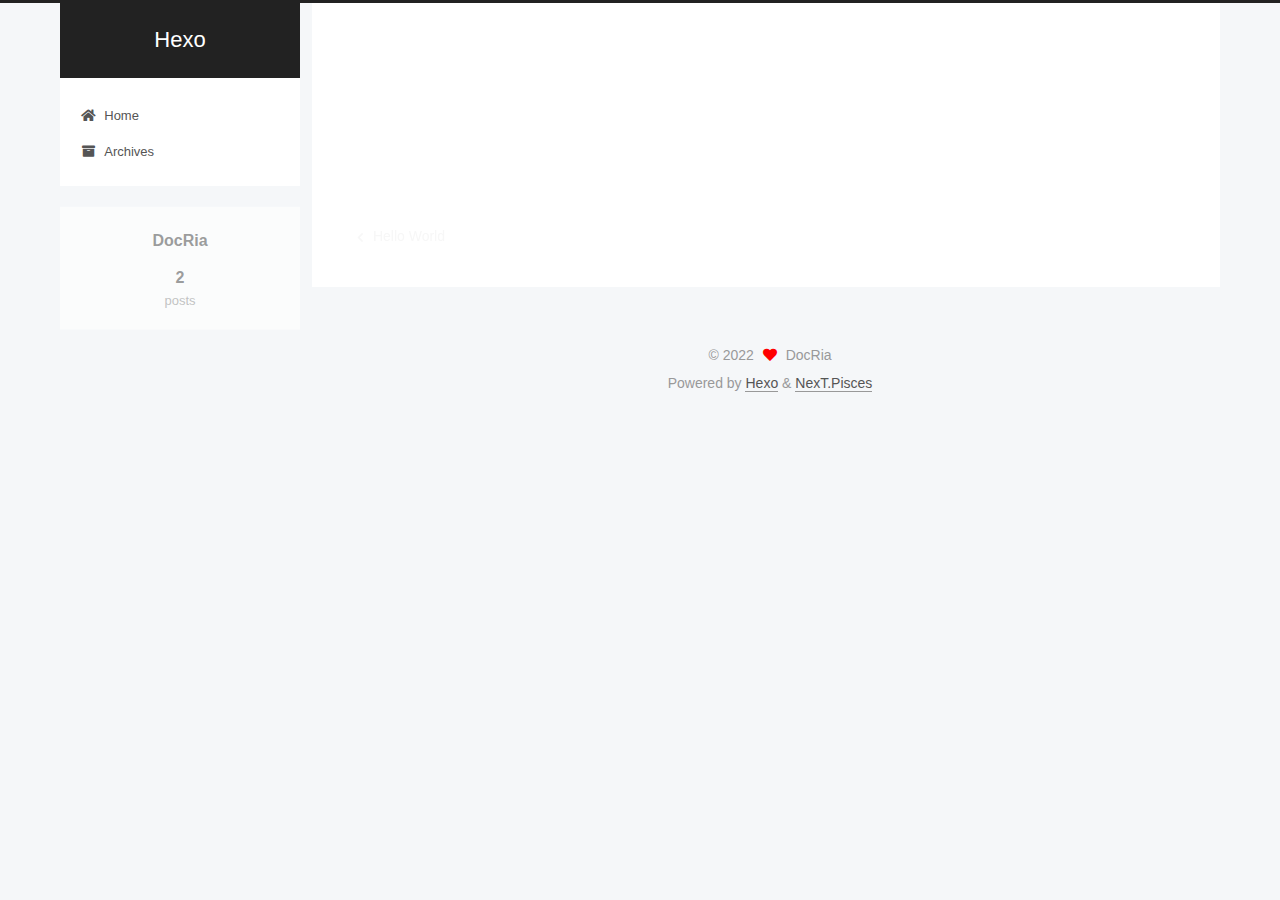
<file: 2022/04/05/test/index.html>
<!DOCTYPE html>
<html lang="en">
<head>
  <meta charset="UTF-8">
<meta name="viewport" content="width=device-width, initial-scale=1, maximum-scale=2">
<meta name="theme-color" content="#222">
<meta name="generator" content="Hexo 6.1.0">
  <link rel="apple-touch-icon" sizes="180x180" href="/images/apple-touch-icon-next.png">
  <link rel="icon" type="image/png" sizes="32x32" href="/images/favicon-32x32-next.png">
  <link rel="icon" type="image/png" sizes="16x16" href="/images/favicon-16x16-next.png">
  <link rel="mask-icon" href="/images/logo.svg" color="#222">

<link rel="stylesheet" href="/css/main.css">


<link rel="stylesheet" href="/lib/font-awesome/css/all.min.css">

<script id="hexo-configurations">
    var NexT = window.NexT || {};
    var CONFIG = {"hostname":"example.com","root":"/","scheme":"Pisces","version":"7.8.0","exturl":false,"sidebar":{"position":"left","display":"post","padding":18,"offset":12,"onmobile":false},"copycode":{"enable":false,"show_result":false,"style":null},"back2top":{"enable":true,"sidebar":false,"scrollpercent":false},"bookmark":{"enable":false,"color":"#222","save":"auto"},"fancybox":false,"mediumzoom":false,"lazyload":false,"pangu":false,"comments":{"style":"tabs","active":null,"storage":true,"lazyload":false,"nav":null},"algolia":{"hits":{"per_page":10},"labels":{"input_placeholder":"Search for Posts","hits_empty":"We didn't find any results for the search: ${query}","hits_stats":"${hits} results found in ${time} ms"}},"localsearch":{"enable":false,"trigger":"auto","top_n_per_article":1,"unescape":false,"preload":false},"motion":{"enable":true,"async":false,"transition":{"post_block":"fadeIn","post_header":"slideDownIn","post_body":"slideDownIn","coll_header":"slideLeftIn","sidebar":"slideUpIn"}}};
  </script>

  <meta property="og:type" content="article">
<meta property="og:title" content="test">
<meta property="og:url" content="http://example.com/2022/04/05/test/index.html">
<meta property="og:site_name" content="Hexo">
<meta property="og:locale" content="en_US">
<meta property="article:published_time" content="2022-04-05T08:04:15.000Z">
<meta property="article:modified_time" content="2022-04-05T08:04:15.215Z">
<meta property="article:author" content="DocRia">
<meta name="twitter:card" content="summary">

<link rel="canonical" href="http://example.com/2022/04/05/test/">


<script id="page-configurations">
  // https://hexo.io/docs/variables.html
  CONFIG.page = {
    sidebar: "",
    isHome : false,
    isPost : true,
    lang   : 'en'
  };
</script>

  <title>test | Hexo</title>
  






  <noscript>
  <style>
  .use-motion .brand,
  .use-motion .menu-item,
  .sidebar-inner,
  .use-motion .post-block,
  .use-motion .pagination,
  .use-motion .comments,
  .use-motion .post-header,
  .use-motion .post-body,
  .use-motion .collection-header { opacity: initial; }

  .use-motion .site-title,
  .use-motion .site-subtitle {
    opacity: initial;
    top: initial;
  }

  .use-motion .logo-line-before i { left: initial; }
  .use-motion .logo-line-after i { right: initial; }
  </style>
</noscript>

</head>

<body itemscope itemtype="http://schema.org/WebPage">
  <div class="container use-motion">
    <div class="headband"></div>

    <header class="header" itemscope itemtype="http://schema.org/WPHeader">
      <div class="header-inner"><div class="site-brand-container">
  <div class="site-nav-toggle">
    <div class="toggle" aria-label="Toggle navigation bar">
      <span class="toggle-line toggle-line-first"></span>
      <span class="toggle-line toggle-line-middle"></span>
      <span class="toggle-line toggle-line-last"></span>
    </div>
  </div>

  <div class="site-meta">

    <a href="/" class="brand" rel="start">
      <span class="logo-line-before"><i></i></span>
      <h1 class="site-title">Hexo</h1>
      <span class="logo-line-after"><i></i></span>
    </a>
  </div>

  <div class="site-nav-right">
    <div class="toggle popup-trigger">
    </div>
  </div>
</div>




<nav class="site-nav">
  <ul id="menu" class="main-menu menu">
        <li class="menu-item menu-item-home">

    <a href="/" rel="section"><i class="fa fa-home fa-fw"></i>Home</a>

  </li>
        <li class="menu-item menu-item-archives">

    <a href="/archives/" rel="section"><i class="fa fa-archive fa-fw"></i>Archives</a>

  </li>
  </ul>
</nav>




</div>
    </header>

    
  <div class="back-to-top">
    <i class="fa fa-arrow-up"></i>
    <span>0%</span>
  </div>


    <main class="main">
      <div class="main-inner">
        <div class="content-wrap">
          

          <div class="content post posts-expand">
            

    
  
  
  <article itemscope itemtype="http://schema.org/Article" class="post-block" lang="en">
    <link itemprop="mainEntityOfPage" href="http://example.com/2022/04/05/test/">

    <span hidden itemprop="author" itemscope itemtype="http://schema.org/Person">
      <meta itemprop="image" content="/images/avatar.gif">
      <meta itemprop="name" content="DocRia">
      <meta itemprop="description" content="">
    </span>

    <span hidden itemprop="publisher" itemscope itemtype="http://schema.org/Organization">
      <meta itemprop="name" content="Hexo">
    </span>
      <header class="post-header">
        <h1 class="post-title" itemprop="name headline">
          test
        </h1>

        <div class="post-meta">
            <span class="post-meta-item">
              <span class="post-meta-item-icon">
                <i class="far fa-calendar"></i>
              </span>
              <span class="post-meta-item-text">Posted on</span>

              <time title="Created: 2022-04-05 16:04:15" itemprop="dateCreated datePublished" datetime="2022-04-05T16:04:15+08:00">2022-04-05</time>
            </span>

          

        </div>
      </header>

    
    
    
    <div class="post-body" itemprop="articleBody">

      
        
    </div>

    
    
    

      <footer class="post-footer">

        


        
    <div class="post-nav">
      <div class="post-nav-item">
    <a href="/2022/04/05/hello-world/" rel="prev" title="Hello World">
      <i class="fa fa-chevron-left"></i> Hello World
    </a></div>
      <div class="post-nav-item"></div>
    </div>
      </footer>
    
  </article>
  
  
  



          </div>
          

<script>
  window.addEventListener('tabs:register', () => {
    let { activeClass } = CONFIG.comments;
    if (CONFIG.comments.storage) {
      activeClass = localStorage.getItem('comments_active') || activeClass;
    }
    if (activeClass) {
      let activeTab = document.querySelector(`a[href="#comment-${activeClass}"]`);
      if (activeTab) {
        activeTab.click();
      }
    }
  });
  if (CONFIG.comments.storage) {
    window.addEventListener('tabs:click', event => {
      if (!event.target.matches('.tabs-comment .tab-content .tab-pane')) return;
      let commentClass = event.target.classList[1];
      localStorage.setItem('comments_active', commentClass);
    });
  }
</script>

        </div>
          
  
  <div class="toggle sidebar-toggle">
    <span class="toggle-line toggle-line-first"></span>
    <span class="toggle-line toggle-line-middle"></span>
    <span class="toggle-line toggle-line-last"></span>
  </div>

  <aside class="sidebar">
    <div class="sidebar-inner">

      <ul class="sidebar-nav motion-element">
        <li class="sidebar-nav-toc">
          Table of Contents
        </li>
        <li class="sidebar-nav-overview">
          Overview
        </li>
      </ul>

      <!--noindex-->
      <div class="post-toc-wrap sidebar-panel">
      </div>
      <!--/noindex-->

      <div class="site-overview-wrap sidebar-panel">
        <div class="site-author motion-element" itemprop="author" itemscope itemtype="http://schema.org/Person">
  <p class="site-author-name" itemprop="name">DocRia</p>
  <div class="site-description" itemprop="description"></div>
</div>
<div class="site-state-wrap motion-element">
  <nav class="site-state">
      <div class="site-state-item site-state-posts">
          <a href="/archives/">
        
          <span class="site-state-item-count">2</span>
          <span class="site-state-item-name">posts</span>
        </a>
      </div>
  </nav>
</div>



      </div>

    </div>
  </aside>
  <div id="sidebar-dimmer"></div>


      </div>
    </main>

    <footer class="footer">
      <div class="footer-inner">
        

        

<div class="copyright">
  
  &copy; 
  <span itemprop="copyrightYear">2022</span>
  <span class="with-love">
    <i class="fa fa-heart"></i>
  </span>
  <span class="author" itemprop="copyrightHolder">DocRia</span>
</div>
  <div class="powered-by">Powered by <a href="https://hexo.io/" class="theme-link" rel="noopener" target="_blank">Hexo</a> & <a href="https://pisces.theme-next.org/" class="theme-link" rel="noopener" target="_blank">NexT.Pisces</a>
  </div>

        








      </div>
    </footer>
  </div>

  
  <script src="/lib/anime.min.js"></script>
  <script src="/lib/velocity/velocity.min.js"></script>
  <script src="/lib/velocity/velocity.ui.min.js"></script>

<script src="/js/utils.js"></script>

<script src="/js/motion.js"></script>


<script src="/js/schemes/pisces.js"></script>


<script src="/js/next-boot.js"></script>




  















  

  

</body>
</html>
</file>
<file: css/main.css>
:root {
  --body-bg-color: #f5f7f9;
  --content-bg-color: #fff;
  --card-bg-color: #f5f5f5;
  --text-color: #555;
  --blockquote-color: #666;
  --link-color: #555;
  --link-hover-color: #222;
  --brand-color: #fff;
  --brand-hover-color: #fff;
  --table-row-odd-bg-color: #f9f9f9;
  --table-row-hover-bg-color: #f5f5f5;
  --menu-item-bg-color: #f5f5f5;
  --btn-default-bg: #fff;
  --btn-default-color: #555;
  --btn-default-border-color: #555;
  --btn-default-hover-bg: #222;
  --btn-default-hover-color: #fff;
  --btn-default-hover-border-color: #222;
}
html {
  line-height: 1.15; /* 1 */
  -webkit-text-size-adjust: 100%; /* 2 */
}
body {
  margin: 0;
}
main {
  display: block;
}
h1 {
  font-size: 2em;
  margin: 0.67em 0;
}
hr {
  box-sizing: content-box; /* 1 */
  height: 0; /* 1 */
  overflow: visible; /* 2 */
}
pre {
  font-family: monospace, monospace; /* 1 */
  font-size: 1em; /* 2 */
}
a {
  background: transparent;
}
abbr[title] {
  border-bottom: none; /* 1 */
  text-decoration: underline; /* 2 */
  text-decoration: underline dotted; /* 2 */
}
b,
strong {
  font-weight: bolder;
}
code,
kbd,
samp {
  font-family: monospace, monospace; /* 1 */
  font-size: 1em; /* 2 */
}
small {
  font-size: 80%;
}
sub,
sup {
  font-size: 75%;
  line-height: 0;
  position: relative;
  vertical-align: baseline;
}
sub {
  bottom: -0.25em;
}
sup {
  top: -0.5em;
}
img {
  border-style: none;
}
button,
input,
optgroup,
select,
textarea {
  font-family: inherit; /* 1 */
  font-size: 100%; /* 1 */
  line-height: 1.15; /* 1 */
  margin: 0; /* 2 */
}
button,
input {
/* 1 */
  overflow: visible;
}
button,
select {
/* 1 */
  text-transform: none;
}
button,
[type='button'],
[type='reset'],
[type='submit'] {
  -webkit-appearance: button;
}
button::-moz-focus-inner,
[type='button']::-moz-focus-inner,
[type='reset']::-moz-focus-inner,
[type='submit']::-moz-focus-inner {
  border-style: none;
  padding: 0;
}
button:-moz-focusring,
[type='button']:-moz-focusring,
[type='reset']:-moz-focusring,
[type='submit']:-moz-focusring {
  outline: 1px dotted ButtonText;
}
fieldset {
  padding: 0.35em 0.75em 0.625em;
}
legend {
  box-sizing: border-box; /* 1 */
  color: inherit; /* 2 */
  display: table; /* 1 */
  max-width: 100%; /* 1 */
  padding: 0; /* 3 */
  white-space: normal; /* 1 */
}
progress {
  vertical-align: baseline;
}
textarea {
  overflow: auto;
}
[type='checkbox'],
[type='radio'] {
  box-sizing: border-box; /* 1 */
  padding: 0; /* 2 */
}
[type='number']::-webkit-inner-spin-button,
[type='number']::-webkit-outer-spin-button {
  height: auto;
}
[type='search'] {
  outline-offset: -2px; /* 2 */
  -webkit-appearance: textfield; /* 1 */
}
[type='search']::-webkit-search-decoration {
  -webkit-appearance: none;
}
::-webkit-file-upload-button {
  font: inherit; /* 2 */
  -webkit-appearance: button; /* 1 */
}
details {
  display: block;
}
summary {
  display: list-item;
}
template {
  display: none;
}
[hidden] {
  display: none;
}
::selection {
  background: #262a30;
  color: #eee;
}
html,
body {
  height: 100%;
}
body {
  background: var(--body-bg-color);
  color: var(--text-color);
  font-family: 'Lato', "PingFang SC", "Microsoft YaHei", sans-serif;
  font-size: 1em;
  line-height: 2;
}
@media (max-width: 991px) {
  body {
    padding-left: 0 !important;
    padding-right: 0 !important;
  }
}
h1,
h2,
h3,
h4,
h5,
h6 {
  font-family: 'Lato', "PingFang SC", "Microsoft YaHei", sans-serif;
  font-weight: bold;
  line-height: 1.5;
  margin: 20px 0 15px;
}
h1 {
  font-size: 1.5em;
}
h2 {
  font-size: 1.375em;
}
h3 {
  font-size: 1.25em;
}
h4 {
  font-size: 1.125em;
}
h5 {
  font-size: 1em;
}
h6 {
  font-size: 0.875em;
}
p {
  margin: 0 0 20px 0;
}
a,
span.exturl {
  border-bottom: 1px solid #999;
  color: var(--link-color);
  outline: 0;
  text-decoration: none;
  overflow-wrap: break-word;
  word-wrap: break-word;
  cursor: pointer;
}
a:hover,
span.exturl:hover {
  border-bottom-color: var(--link-hover-color);
  color: var(--link-hover-color);
}
iframe,
img,
video {
  display: block;
  margin-left: auto;
  margin-right: auto;
  max-width: 100%;
}
hr {
  background-image: repeating-linear-gradient(-45deg, #ddd, #ddd 4px, transparent 4px, transparent 8px);
  border: 0;
  height: 3px;
  margin: 40px 0;
}
blockquote {
  border-left: 4px solid #ddd;
  color: var(--blockquote-color);
  margin: 0;
  padding: 0 15px;
}
blockquote cite::before {
  content: '-';
  padding: 0 5px;
}
dt {
  font-weight: bold;
}
dd {
  margin: 0;
  padding: 0;
}
kbd {
  background-color: #f5f5f5;
  background-image: linear-gradient(#eee, #fff, #eee);
  border: 1px solid #ccc;
  border-radius: 0.2em;
  box-shadow: 0.1em 0.1em 0.2em rgba(0,0,0,0.1);
  color: #555;
  font-family: inherit;
  padding: 0.1em 0.3em;
  white-space: nowrap;
}
.table-container {
  overflow: auto;
}
table {
  border-collapse: collapse;
  border-spacing: 0;
  font-size: 0.875em;
  margin: 0 0 20px 0;
  width: 100%;
}
tbody tr:nth-of-type(odd) {
  background: var(--table-row-odd-bg-color);
}
tbody tr:hover {
  background: var(--table-row-hover-bg-color);
}
caption,
th,
td {
  font-weight: normal;
  padding: 8px;
  vertical-align: middle;
}
th,
td {
  border: 1px solid #ddd;
  border-bottom: 3px solid #ddd;
}
th {
  font-weight: 700;
  padding-bottom: 10px;
}
td {
  border-bottom-width: 1px;
}
.btn {
  background: var(--btn-default-bg);
  border: 2px solid var(--btn-default-border-color);
  border-radius: 2px;
  color: var(--btn-default-color);
  display: inline-block;
  font-size: 0.875em;
  line-height: 2;
  padding: 0 20px;
  text-decoration: none;
  transition-property: background-color;
  transition-delay: 0s;
  transition-duration: 0.2s;
  transition-timing-function: ease-in-out;
}
.btn:hover {
  background: var(--btn-default-hover-bg);
  border-color: var(--btn-default-hover-border-color);
  color: var(--btn-default-hover-color);
}
.btn + .btn {
  margin: 0 0 8px 8px;
}
.btn .fa-fw {
  text-align: left;
  width: 1.285714285714286em;
}
.toggle {
  line-height: 0;
}
.toggle .toggle-line {
  background: #fff;
  display: inline-block;
  height: 2px;
  left: 0;
  position: relative;
  top: 0;
  transition: all 0.4s;
  vertical-align: top;
  width: 100%;
}
.toggle .toggle-line:not(:first-child) {
  margin-top: 3px;
}
.toggle.toggle-arrow .toggle-line-first {
  left: 50%;
  top: 2px;
  transform: rotate(45deg);
  width: 50%;
}
.toggle.toggle-arrow .toggle-line-middle {
  left: 2px;
  width: 90%;
}
.toggle.toggle-arrow .toggle-line-last {
  left: 50%;
  top: -2px;
  transform: rotate(-45deg);
  width: 50%;
}
.toggle.toggle-close .toggle-line-first {
  transform: rotate(-45deg);
  top: 5px;
}
.toggle.toggle-close .toggle-line-middle {
  opacity: 0;
}
.toggle.toggle-close .toggle-line-last {
  transform: rotate(45deg);
  top: -5px;
}
.highlight,
pre {
  background: #f7f7f7;
  color: #4d4d4c;
  line-height: 1.6;
  margin: 0 auto 20px;
}
pre,
code {
  font-family: consolas, Menlo, monospace, "PingFang SC", "Microsoft YaHei";
}
code {
  background: #eee;
  border-radius: 3px;
  color: #555;
  padding: 2px 4px;
  overflow-wrap: break-word;
  word-wrap: break-word;
}
.highlight *::selection {
  background: #d6d6d6;
}
.highlight pre {
  border: 0;
  margin: 0;
  padding: 10px 0;
}
.highlight table {
  border: 0;
  margin: 0;
  width: auto;
}
.highlight td {
  border: 0;
  padding: 0;
}
.highlight figcaption {
  background: #eff2f3;
  color: #4d4d4c;
  display: flex;
  font-size: 0.875em;
  justify-content: space-between;
  line-height: 1.2;
  padding: 0.5em;
}
.highlight figcaption a {
  color: #4d4d4c;
}
.highlight figcaption a:hover {
  border-bottom-color: #4d4d4c;
}
.highlight .gutter {
  -moz-user-select: none;
  -ms-user-select: none;
  -webkit-user-select: none;
  user-select: none;
}
.highlight .gutter pre {
  background: #eff2f3;
  color: #869194;
  padding-left: 10px;
  padding-right: 10px;
  text-align: right;
}
.highlight .code pre {
  background: #f7f7f7;
  padding-left: 10px;
  width: 100%;
}
.gist table {
  width: auto;
}
.gist table td {
  border: 0;
}
pre {
  overflow: auto;
  padding: 10px;
}
pre code {
  background: none;
  color: #4d4d4c;
  font-size: 0.875em;
  padding: 0;
  text-shadow: none;
}
pre .deletion {
  background: #fdd;
}
pre .addition {
  background: #dfd;
}
pre .meta {
  color: #eab700;
  -moz-user-select: none;
  -ms-user-select: none;
  -webkit-user-select: none;
  user-select: none;
}
pre .comment {
  color: #8e908c;
}
pre .variable,
pre .attribute,
pre .tag,
pre .name,
pre .regexp,
pre .ruby .constant,
pre .xml .tag .title,
pre .xml .pi,
pre .xml .doctype,
pre .html .doctype,
pre .css .id,
pre .css .class,
pre .css .pseudo {
  color: #c82829;
}
pre .number,
pre .preprocessor,
pre .built_in,
pre .builtin-name,
pre .literal,
pre .params,
pre .constant,
pre .command {
  color: #f5871f;
}
pre .ruby .class .title,
pre .css .rules .attribute,
pre .string,
pre .symbol,
pre .value,
pre .inheritance,
pre .header,
pre .ruby .symbol,
pre .xml .cdata,
pre .special,
pre .formula {
  color: #718c00;
}
pre .title,
pre .css .hexcolor {
  color: #3e999f;
}
pre .function,
pre .python .decorator,
pre .python .title,
pre .ruby .function .title,
pre .ruby .title .keyword,
pre .perl .sub,
pre .javascript .title,
pre .coffeescript .title {
  color: #4271ae;
}
pre .keyword,
pre .javascript .function {
  color: #8959a8;
}
.blockquote-center {
  border-left: none;
  margin: 40px 0;
  padding: 0;
  position: relative;
  text-align: center;
}
.blockquote-center .fa {
  display: block;
  opacity: 0.6;
  position: absolute;
  width: 100%;
}
.blockquote-center .fa-quote-left {
  border-top: 1px solid #ccc;
  text-align: left;
  top: -20px;
}
.blockquote-center .fa-quote-right {
  border-bottom: 1px solid #ccc;
  text-align: right;
  bottom: -20px;
}
.blockquote-center p,
.blockquote-center div {
  text-align: center;
}
.post-body .group-picture img {
  margin: 0 auto;
  padding: 0 3px;
}
.group-picture-row {
  margin-bottom: 6px;
  overflow: hidden;
}
.group-picture-column {
  float: left;
  margin-bottom: 10px;
}
.post-body .label {
  color: #555;
  display: inline;
  padding: 0 2px;
}
.post-body .label.default {
  background: #f0f0f0;
}
.post-body .label.primary {
  background: #efe6f7;
}
.post-body .label.info {
  background: #e5f2f8;
}
.post-body .label.success {
  background: #e7f4e9;
}
.post-body .label.warning {
  background: #fcf6e1;
}
.post-body .label.danger {
  background: #fae8eb;
}
.post-body .tabs {
  margin-bottom: 20px;
}
.post-body .tabs,
.tabs-comment {
  display: block;
  padding-top: 10px;
  position: relative;
}
.post-body .tabs ul.nav-tabs,
.tabs-comment ul.nav-tabs {
  display: flex;
  flex-wrap: wrap;
  margin: 0;
  margin-bottom: -1px;
  padding: 0;
}
@media (max-width: 413px) {
  .post-body .tabs ul.nav-tabs,
  .tabs-comment ul.nav-tabs {
    display: block;
    margin-bottom: 5px;
  }
}
.post-body .tabs ul.nav-tabs li.tab,
.tabs-comment ul.nav-tabs li.tab {
  border-bottom: 1px solid #ddd;
  border-left: 1px solid transparent;
  border-right: 1px solid transparent;
  border-top: 3px solid transparent;
  flex-grow: 1;
  list-style-type: none;
  border-radius: 0 0 0 0;
}
@media (max-width: 413px) {
  .post-body .tabs ul.nav-tabs li.tab,
  .tabs-comment ul.nav-tabs li.tab {
    border-bottom: 1px solid transparent;
    border-left: 3px solid transparent;
    border-right: 1px solid transparent;
    border-top: 1px solid transparent;
  }
}
@media (max-width: 413px) {
  .post-body .tabs ul.nav-tabs li.tab,
  .tabs-comment ul.nav-tabs li.tab {
    border-radius: 0;
  }
}
.post-body .tabs ul.nav-tabs li.tab a,
.tabs-comment ul.nav-tabs li.tab a {
  border-bottom: initial;
  display: block;
  line-height: 1.8;
  outline: 0;
  padding: 0.25em 0.75em;
  text-align: center;
  transition-delay: 0s;
  transition-duration: 0.2s;
  transition-timing-function: ease-out;
}
.post-body .tabs ul.nav-tabs li.tab a i,
.tabs-comment ul.nav-tabs li.tab a i {
  width: 1.285714285714286em;
}
.post-body .tabs ul.nav-tabs li.tab.active,
.tabs-comment ul.nav-tabs li.tab.active {
  border-bottom: 1px solid transparent;
  border-left: 1px solid #ddd;
  border-right: 1px solid #ddd;
  border-top: 3px solid #fc6423;
}
@media (max-width: 413px) {
  .post-body .tabs ul.nav-tabs li.tab.active,
  .tabs-comment ul.nav-tabs li.tab.active {
    border-bottom: 1px solid #ddd;
    border-left: 3px solid #fc6423;
    border-right: 1px solid #ddd;
    border-top: 1px solid #ddd;
  }
}
.post-body .tabs ul.nav-tabs li.tab.active a,
.tabs-comment ul.nav-tabs li.tab.active a {
  color: var(--link-color);
  cursor: default;
}
.post-body .tabs .tab-content .tab-pane,
.tabs-comment .tab-content .tab-pane {
  border: 1px solid #ddd;
  border-top: 0;
  padding: 20px 20px 0 20px;
  border-radius: 0;
}
.post-body .tabs .tab-content .tab-pane:not(.active),
.tabs-comment .tab-content .tab-pane:not(.active) {
  display: none;
}
.post-body .tabs .tab-content .tab-pane.active,
.tabs-comment .tab-content .tab-pane.active {
  display: block;
}
.post-body .tabs .tab-content .tab-pane.active:nth-of-type(1),
.tabs-comment .tab-content .tab-pane.active:nth-of-type(1) {
  border-radius: 0 0 0 0;
}
@media (max-width: 413px) {
  .post-body .tabs .tab-content .tab-pane.active:nth-of-type(1),
  .tabs-comment .tab-content .tab-pane.active:nth-of-type(1) {
    border-radius: 0;
  }
}
.post-body .note {
  border-radius: 3px;
  margin-bottom: 20px;
  padding: 1em;
  position: relative;
  border: 1px solid #eee;
  border-left-width: 5px;
}
.post-body .note h2,
.post-body .note h3,
.post-body .note h4,
.post-body .note h5,
.post-body .note h6 {
  margin-top: 0;
  border-bottom: initial;
  margin-bottom: 0;
  padding-top: 0;
}
.post-body .note p:first-child,
.post-body .note ul:first-child,
.post-body .note ol:first-child,
.post-body .note table:first-child,
.post-body .note pre:first-child,
.post-body .note blockquote:first-child,
.post-body .note img:first-child {
  margin-top: 0;
}
.post-body .note p:last-child,
.post-body .note ul:last-child,
.post-body .note ol:last-child,
.post-body .note table:last-child,
.post-body .note pre:last-child,
.post-body .note blockquote:last-child,
.post-body .note img:last-child {
  margin-bottom: 0;
}
.post-body .note.default {
  border-left-color: #777;
}
.post-body .note.default h2,
.post-body .note.default h3,
.post-body .note.default h4,
.post-body .note.default h5,
.post-body .note.default h6 {
  color: #777;
}
.post-body .note.primary {
  border-left-color: #6f42c1;
}
.post-body .note.primary h2,
.post-body .note.primary h3,
.post-body .note.primary h4,
.post-body .note.primary h5,
.post-body .note.primary h6 {
  color: #6f42c1;
}
.post-body .note.info {
  border-left-color: #428bca;
}
.post-body .note.info h2,
.post-body .note.info h3,
.post-body .note.info h4,
.post-body .note.info h5,
.post-body .note.info h6 {
  color: #428bca;
}
.post-body .note.success {
  border-left-color: #5cb85c;
}
.post-body .note.success h2,
.post-body .note.success h3,
.post-body .note.success h4,
.post-body .note.success h5,
.post-body .note.success h6 {
  color: #5cb85c;
}
.post-body .note.warning {
  border-left-color: #f0ad4e;
}
.post-body .note.warning h2,
.post-body .note.warning h3,
.post-body .note.warning h4,
.post-body .note.warning h5,
.post-body .note.warning h6 {
  color: #f0ad4e;
}
.post-body .note.danger {
  border-left-color: #d9534f;
}
.post-body .note.danger h2,
.post-body .note.danger h3,
.post-body .note.danger h4,
.post-body .note.danger h5,
.post-body .note.danger h6 {
  color: #d9534f;
}
.pagination .prev,
.pagination .next,
.pagination .page-number,
.pagination .space {
  display: inline-block;
  margin: 0 10px;
  padding: 0 11px;
  position: relative;
  top: -1px;
}
@media (max-width: 767px) {
  .pagination .prev,
  .pagination .next,
  .pagination .page-number,
  .pagination .space {
    margin: 0 5px;
  }
}
.pagination {
  border-top: 1px solid #eee;
  margin: 120px 0 0;
  text-align: center;
}
.pagination .prev,
.pagination .next,
.pagination .page-number {
  border-bottom: 0;
  border-top: 1px solid #eee;
  transition-property: border-color;
  transition-delay: 0s;
  transition-duration: 0.2s;
  transition-timing-function: ease-in-out;
}
.pagination .prev:hover,
.pagination .next:hover,
.pagination .page-number:hover {
  border-top-color: #222;
}
.pagination .space {
  margin: 0;
  padding: 0;
}
.pagination .prev {
  margin-left: 0;
}
.pagination .next {
  margin-right: 0;
}
.pagination .page-number.current {
  background: #ccc;
  border-top-color: #ccc;
  color: #fff;
}
@media (max-width: 767px) {
  .pagination {
    border-top: none;
  }
  .pagination .prev,
  .pagination .next,
  .pagination .page-number {
    border-bottom: 1px solid #eee;
    border-top: 0;
    margin-bottom: 10px;
    padding: 0 10px;
  }
  .pagination .prev:hover,
  .pagination .next:hover,
  .pagination .page-number:hover {
    border-bottom-color: #222;
  }
}
.comments {
  margin-top: 60px;
  overflow: hidden;
}
.comment-button-group {
  display: flex;
  flex-wrap: wrap-reverse;
  justify-content: center;
  margin: 1em 0;
}
.comment-button-group .comment-button {
  margin: 0.1em 0.2em;
}
.comment-button-group .comment-button.active {
  background: var(--btn-default-hover-bg);
  border-color: var(--btn-default-hover-border-color);
  color: var(--btn-default-hover-color);
}
.comment-position {
  display: none;
}
.comment-position.active {
  display: block;
}
.tabs-comment {
  background: var(--content-bg-color);
  margin-top: 4em;
  padding-top: 0;
}
.tabs-comment .comments {
  border: 0;
  box-shadow: none;
  margin-top: 0;
  padding-top: 0;
}
.container {
  min-height: 100%;
  position: relative;
}
.main-inner {
  margin: 0 auto;
  width: calc(100% - 20px);
}
@media (min-width: 1200px) {
  .main-inner {
    width: 1160px;
  }
}
@media (min-width: 1600px) {
  .main-inner {
    width: 73%;
  }
}
@media (max-width: 767px) {
  .content-wrap {
    padding: 0 20px;
  }
}
.header {
  background: transparent;
}
.header-inner {
  margin: 0 auto;
  width: calc(100% - 20px);
}
@media (min-width: 1200px) {
  .header-inner {
    width: 1160px;
  }
}
@media (min-width: 1600px) {
  .header-inner {
    width: 73%;
  }
}
.site-brand-container {
  display: flex;
  flex-shrink: 0;
  padding: 0 10px;
}
.headband {
  background: #222;
  height: 3px;
}
.site-meta {
  flex-grow: 1;
  text-align: center;
}
@media (max-width: 767px) {
  .site-meta {
    text-align: center;
  }
}
.brand {
  border-bottom: none;
  color: var(--brand-color);
  display: inline-block;
  line-height: 1.375em;
  padding: 0 40px;
  position: relative;
}
.brand:hover {
  color: var(--brand-hover-color);
}
.site-title {
  font-family: 'Lato', "PingFang SC", "Microsoft YaHei", sans-serif;
  font-size: 1.375em;
  font-weight: normal;
  margin: 0;
}
.site-subtitle {
  color: #ddd;
  font-size: 0.8125em;
  margin: 10px 0;
}
.use-motion .brand {
  opacity: 0;
}
.use-motion .site-title,
.use-motion .site-subtitle,
.use-motion .custom-logo-image {
  opacity: 0;
  position: relative;
  top: -10px;
}
.site-nav-toggle,
.site-nav-right {
  display: none;
}
@media (max-width: 767px) {
  .site-nav-toggle,
  .site-nav-right {
    display: flex;
    flex-direction: column;
    justify-content: center;
  }
}
.site-nav-toggle .toggle,
.site-nav-right .toggle {
  color: var(--text-color);
  padding: 10px;
  width: 22px;
}
.site-nav-toggle .toggle .toggle-line,
.site-nav-right .toggle .toggle-line {
  background: var(--text-color);
  border-radius: 1px;
}
.site-nav {
  display: block;
}
@media (max-width: 767px) {
  .site-nav {
    clear: both;
    display: none;
  }
}
.site-nav.site-nav-on {
  display: block;
}
.menu {
  margin-top: 20px;
  padding-left: 0;
  text-align: center;
}
.menu-item {
  display: inline-block;
  list-style: none;
  margin: 0 10px;
}
@media (max-width: 767px) {
  .menu-item {
    display: block;
    margin-top: 10px;
  }
  .menu-item.menu-item-search {
    display: none;
  }
}
.menu-item a,
.menu-item span.exturl {
  border-bottom: 0;
  display: block;
  font-size: 0.8125em;
  transition-property: border-color;
  transition-delay: 0s;
  transition-duration: 0.2s;
  transition-timing-function: ease-in-out;
}
@media (hover: none) {
  .menu-item a:hover,
  .menu-item span.exturl:hover {
    border-bottom-color: transparent !important;
  }
}
.menu-item .fa,
.menu-item .fab,
.menu-item .far,
.menu-item .fas {
  margin-right: 8px;
}
.menu-item .badge {
  display: inline-block;
  font-weight: bold;
  line-height: 1;
  margin-left: 0.35em;
  margin-top: 0.35em;
  text-align: center;
  white-space: nowrap;
}
@media (max-width: 767px) {
  .menu-item .badge {
    float: right;
    margin-left: 0;
  }
}
.menu-item-active a,
.menu .menu-item a:hover,
.menu .menu-item span.exturl:hover {
  background: var(--menu-item-bg-color);
}
.use-motion .menu-item {
  opacity: 0;
}
.sidebar {
  background: #222;
  bottom: 0;
  box-shadow: inset 0 2px 6px #000;
  position: fixed;
  top: 0;
}
@media (max-width: 991px) {
  .sidebar {
    display: none;
  }
}
.sidebar-inner {
  color: #999;
  padding: 18px 10px;
  text-align: center;
}
.cc-license {
  margin-top: 10px;
  text-align: center;
}
.cc-license .cc-opacity {
  border-bottom: none;
  opacity: 0.7;
}
.cc-license .cc-opacity:hover {
  opacity: 0.9;
}
.cc-license img {
  display: inline-block;
}
.site-author-image {
  border: 1px solid #eee;
  display: block;
  margin: 0 auto;
  max-width: 120px;
  padding: 2px;
}
.site-author-name {
  color: var(--text-color);
  font-weight: 600;
  margin: 0;
  text-align: center;
}
.site-description {
  color: #999;
  font-size: 0.8125em;
  margin-top: 0;
  text-align: center;
}
.links-of-author {
  margin-top: 15px;
}
.links-of-author a,
.links-of-author span.exturl {
  border-bottom-color: #555;
  display: inline-block;
  font-size: 0.8125em;
  margin-bottom: 10px;
  margin-right: 10px;
  vertical-align: middle;
}
.links-of-author a::before,
.links-of-author span.exturl::before {
  background: #f4ffff;
  border-radius: 50%;
  content: ' ';
  display: inline-block;
  height: 4px;
  margin-right: 3px;
  vertical-align: middle;
  width: 4px;
}
.sidebar-button {
  margin-top: 15px;
}
.sidebar-button a {
  border: 1px solid #fc6423;
  border-radius: 4px;
  color: #fc6423;
  display: inline-block;
  padding: 0 15px;
}
.sidebar-button a .fa,
.sidebar-button a .fab,
.sidebar-button a .far,
.sidebar-button a .fas {
  margin-right: 5px;
}
.sidebar-button a:hover {
  background: #fc6423;
  border: 1px solid #fc6423;
  color: #fff;
}
.sidebar-button a:hover .fa,
.sidebar-button a:hover .fab,
.sidebar-button a:hover .far,
.sidebar-button a:hover .fas {
  color: #fff;
}
.links-of-blogroll {
  font-size: 0.8125em;
  margin-top: 10px;
}
.links-of-blogroll-title {
  font-size: 0.875em;
  font-weight: 600;
  margin-top: 0;
}
.links-of-blogroll-list {
  list-style: none;
  margin: 0;
  padding: 0;
}
#sidebar-dimmer {
  display: none;
}
@media (max-width: 767px) {
  #sidebar-dimmer {
    background: #000;
    display: block;
    height: 100%;
    left: 100%;
    opacity: 0;
    position: fixed;
    top: 0;
    width: 100%;
    z-index: 1100;
  }
  .sidebar-active + #sidebar-dimmer {
    opacity: 0.7;
    transform: translateX(-100%);
    transition: opacity 0.5s;
  }
}
.sidebar-nav {
  margin: 0;
  padding-bottom: 20px;
  padding-left: 0;
}
.sidebar-nav li {
  border-bottom: 1px solid transparent;
  color: var(--text-color);
  cursor: pointer;
  display: inline-block;
  font-size: 0.875em;
}
.sidebar-nav li.sidebar-nav-overview {
  margin-left: 10px;
}
.sidebar-nav li:hover {
  color: #fc6423;
}
.sidebar-nav .sidebar-nav-active {
  border-bottom-color: #fc6423;
  color: #fc6423;
}
.sidebar-nav .sidebar-nav-active:hover {
  color: #fc6423;
}
.sidebar-panel {
  display: none;
  overflow-x: hidden;
  overflow-y: auto;
}
.sidebar-panel-active {
  display: block;
}
.sidebar-toggle {
  background: #222;
  bottom: 45px;
  cursor: pointer;
  height: 14px;
  left: 30px;
  padding: 5px;
  position: fixed;
  width: 14px;
  z-index: 1300;
}
@media (max-width: 991px) {
  .sidebar-toggle {
    left: 20px;
    opacity: 0.8;
    display: none;
  }
}
.sidebar-toggle:hover .toggle-line {
  background: #fc6423;
}
.post-toc {
  font-size: 0.875em;
}
.post-toc ol {
  list-style: none;
  margin: 0;
  padding: 0 2px 5px 10px;
  text-align: left;
}
.post-toc ol > ol {
  padding-left: 0;
}
.post-toc ol a {
  transition-property: all;
  transition-delay: 0s;
  transition-duration: 0.2s;
  transition-timing-function: ease-in-out;
}
.post-toc .nav-item {
  line-height: 1.8;
  overflow: hidden;
  text-overflow: ellipsis;
  white-space: nowrap;
}
.post-toc .nav .nav-child {
  display: none;
}
.post-toc .nav .active > .nav-child {
  display: block;
}
.post-toc .nav .active-current > .nav-child {
  display: block;
}
.post-toc .nav .active-current > .nav-child > .nav-item {
  display: block;
}
.post-toc .nav .active > a {
  border-bottom-color: #fc6423;
  color: #fc6423;
}
.post-toc .nav .active-current > a {
  color: #fc6423;
}
.post-toc .nav .active-current > a:hover {
  color: #fc6423;
}
.site-state {
  display: flex;
  justify-content: center;
  line-height: 1.4;
  margin-top: 10px;
  overflow: hidden;
  text-align: center;
  white-space: nowrap;
}
.site-state-item {
  padding: 0 15px;
}
.site-state-item:not(:first-child) {
  border-left: 1px solid #eee;
}
.site-state-item a {
  border-bottom: none;
}
.site-state-item-count {
  display: block;
  font-size: 1em;
  font-weight: 600;
  text-align: center;
}
.site-state-item-name {
  color: #999;
  font-size: 0.8125em;
}
.footer {
  color: #999;
  font-size: 0.875em;
  padding: 20px 0;
}
.footer.footer-fixed {
  bottom: 0;
  left: 0;
  position: absolute;
  right: 0;
}
.footer-inner {
  box-sizing: border-box;
  margin: 0 auto;
  text-align: center;
  width: calc(100% - 20px);
}
@media (min-width: 1200px) {
  .footer-inner {
    width: 1160px;
  }
}
@media (min-width: 1600px) {
  .footer-inner {
    width: 73%;
  }
}
.languages {
  display: inline-block;
  font-size: 1.125em;
  position: relative;
}
.languages .lang-select-label span {
  margin: 0 0.5em;
}
.languages .lang-select {
  height: 100%;
  left: 0;
  opacity: 0;
  position: absolute;
  top: 0;
  width: 100%;
}
.with-love {
  color: #ff0000;
  display: inline-block;
  margin: 0 5px;
}
.powered-by,
.theme-info {
  display: inline-block;
}
@-moz-keyframes iconAnimate {
  0%, 100% {
    transform: scale(1);
  }
  10%, 30% {
    transform: scale(0.9);
  }
  20%, 40%, 60%, 80% {
    transform: scale(1.1);
  }
  50%, 70% {
    transform: scale(1.1);
  }
}
@-webkit-keyframes iconAnimate {
  0%, 100% {
    transform: scale(1);
  }
  10%, 30% {
    transform: scale(0.9);
  }
  20%, 40%, 60%, 80% {
    transform: scale(1.1);
  }
  50%, 70% {
    transform: scale(1.1);
  }
}
@-o-keyframes iconAnimate {
  0%, 100% {
    transform: scale(1);
  }
  10%, 30% {
    transform: scale(0.9);
  }
  20%, 40%, 60%, 80% {
    transform: scale(1.1);
  }
  50%, 70% {
    transform: scale(1.1);
  }
}
@keyframes iconAnimate {
  0%, 100% {
    transform: scale(1);
  }
  10%, 30% {
    transform: scale(0.9);
  }
  20%, 40%, 60%, 80% {
    transform: scale(1.1);
  }
  50%, 70% {
    transform: scale(1.1);
  }
}
.back-to-top {
  font-size: 12px;
  text-align: center;
  transition-delay: 0s;
  transition-duration: 0.2s;
  transition-timing-function: ease-in-out;
}
.back-to-top {
  background: #222;
  bottom: -100px;
  box-sizing: border-box;
  color: #fff;
  cursor: pointer;
  left: 30px;
  opacity: 0.6;
  padding: 0 6px;
  position: fixed;
  transition-property: bottom;
  z-index: 1300;
  width: 24px;
}
.back-to-top span {
  display: none;
}
.back-to-top:hover {
  color: #fc6423;
}
.back-to-top.back-to-top-on {
  bottom: 30px;
}
@media (max-width: 991px) {
  .back-to-top {
    left: 20px;
    opacity: 0.8;
  }
}
.post-body {
  font-family: 'Lato', "PingFang SC", "Microsoft YaHei", sans-serif;
  overflow-wrap: break-word;
  word-wrap: break-word;
}
@media (min-width: 1200px) {
  .post-body {
    font-size: 1.125em;
  }
}
.post-body .exturl .fa {
  font-size: 0.875em;
  margin-left: 4px;
}
.post-body .image-caption,
.post-body .figure .caption {
  color: #999;
  font-size: 0.875em;
  font-weight: bold;
  line-height: 1;
  margin: -20px auto 15px;
  text-align: center;
}
.post-sticky-flag {
  display: inline-block;
  transform: rotate(30deg);
}
.post-button {
  margin-top: 40px;
  text-align: center;
}
.use-motion .post-block,
.use-motion .pagination,
.use-motion .comments {
  opacity: 0;
}
.use-motion .post-header {
  opacity: 0;
}
.use-motion .post-body {
  opacity: 0;
}
.use-motion .collection-header {
  opacity: 0;
}
.posts-collapse {
  margin-left: 35px;
  position: relative;
}
@media (max-width: 767px) {
  .posts-collapse {
    margin-left: 0px;
    margin-right: 0px;
  }
}
.posts-collapse .collection-title {
  font-size: 1.125em;
  position: relative;
}
.posts-collapse .collection-title::before {
  background: #999;
  border: 1px solid #fff;
  border-radius: 50%;
  content: ' ';
  height: 10px;
  left: 0;
  margin-left: -6px;
  margin-top: -4px;
  position: absolute;
  top: 50%;
  width: 10px;
}
.posts-collapse .collection-year {
  font-size: 1.5em;
  font-weight: bold;
  margin: 60px 0;
  position: relative;
}
.posts-collapse .collection-year::before {
  background: #bbb;
  border-radius: 50%;
  content: ' ';
  height: 8px;
  left: 0;
  margin-left: -4px;
  margin-top: -4px;
  position: absolute;
  top: 50%;
  width: 8px;
}
.posts-collapse .collection-header {
  display: block;
  margin: 0 0 0 20px;
}
.posts-collapse .collection-header small {
  color: #bbb;
  margin-left: 5px;
}
.posts-collapse .post-header {
  border-bottom: 1px dashed #ccc;
  margin: 30px 0;
  padding-left: 15px;
  position: relative;
  transition-property: border;
  transition-delay: 0s;
  transition-duration: 0.2s;
  transition-timing-function: ease-in-out;
}
.posts-collapse .post-header::before {
  background: #bbb;
  border: 1px solid #fff;
  border-radius: 50%;
  content: ' ';
  height: 6px;
  left: 0;
  margin-left: -4px;
  position: absolute;
  top: 0.75em;
  transition-property: background;
  width: 6px;
  transition-delay: 0s;
  transition-duration: 0.2s;
  transition-timing-function: ease-in-out;
}
.posts-collapse .post-header:hover {
  border-bottom-color: #666;
}
.posts-collapse .post-header:hover::before {
  background: #222;
}
.posts-collapse .post-meta {
  display: inline;
  font-size: 0.75em;
  margin-right: 10px;
}
.posts-collapse .post-title {
  display: inline;
}
.posts-collapse .post-title a,
.posts-collapse .post-title span.exturl {
  border-bottom: none;
  color: var(--link-color);
}
.posts-collapse .post-title .fa-external-link-alt {
  font-size: 0.875em;
  margin-left: 5px;
}
.posts-collapse::before {
  background: #f5f5f5;
  content: ' ';
  height: 100%;
  left: 0;
  margin-left: -2px;
  position: absolute;
  top: 1.25em;
  width: 4px;
}
.post-eof {
  background: #ccc;
  height: 1px;
  margin: 80px auto 60px;
  text-align: center;
  width: 8%;
}
.post-block:last-of-type .post-eof {
  display: none;
}
.content {
  padding-top: 40px;
}
@media (min-width: 992px) {
  .post-body {
    text-align: justify;
  }
}
@media (max-width: 991px) {
  .post-body {
    text-align: justify;
  }
}
.post-body h1,
.post-body h2,
.post-body h3,
.post-body h4,
.post-body h5,
.post-body h6 {
  padding-top: 10px;
}
.post-body h1 .header-anchor,
.post-body h2 .header-anchor,
.post-body h3 .header-anchor,
.post-body h4 .header-anchor,
.post-body h5 .header-anchor,
.post-body h6 .header-anchor {
  border-bottom-style: none;
  color: #ccc;
  float: right;
  margin-left: 10px;
  visibility: hidden;
}
.post-body h1 .header-anchor:hover,
.post-body h2 .header-anchor:hover,
.post-body h3 .header-anchor:hover,
.post-body h4 .header-anchor:hover,
.post-body h5 .header-anchor:hover,
.post-body h6 .header-anchor:hover {
  color: inherit;
}
.post-body h1:hover .header-anchor,
.post-body h2:hover .header-anchor,
.post-body h3:hover .header-anchor,
.post-body h4:hover .header-anchor,
.post-body h5:hover .header-anchor,
.post-body h6:hover .header-anchor {
  visibility: visible;
}
.post-body iframe,
.post-body img,
.post-body video {
  margin-bottom: 20px;
}
.post-body .video-container {
  height: 0;
  margin-bottom: 20px;
  overflow: hidden;
  padding-top: 75%;
  position: relative;
  width: 100%;
}
.post-body .video-container iframe,
.post-body .video-container object,
.post-body .video-container embed {
  height: 100%;
  left: 0;
  margin: 0;
  position: absolute;
  top: 0;
  width: 100%;
}
.post-gallery {
  align-items: center;
  display: grid;
  grid-gap: 10px;
  grid-template-columns: 1fr 1fr 1fr;
  margin-bottom: 20px;
}
@media (max-width: 767px) {
  .post-gallery {
    grid-template-columns: 1fr 1fr;
  }
}
.post-gallery a {
  border: 0;
}
.post-gallery img {
  margin: 0;
}
.posts-expand .post-header {
  font-size: 1.125em;
}
.posts-expand .post-title {
  font-size: 1.5em;
  font-weight: normal;
  margin: initial;
  text-align: center;
  overflow-wrap: break-word;
  word-wrap: break-word;
}
.posts-expand .post-title-link {
  border-bottom: none;
  color: var(--link-color);
  display: inline-block;
  position: relative;
  vertical-align: top;
}
.posts-expand .post-title-link::before {
  background: var(--link-color);
  bottom: 0;
  content: '';
  height: 2px;
  left: 0;
  position: absolute;
  transform: scaleX(0);
  visibility: hidden;
  width: 100%;
  transition-delay: 0s;
  transition-duration: 0.2s;
  transition-timing-function: ease-in-out;
}
.posts-expand .post-title-link:hover::before {
  transform: scaleX(1);
  visibility: visible;
}
.posts-expand .post-title-link .fa-external-link-alt {
  font-size: 0.875em;
  margin-left: 5px;
}
.posts-expand .post-meta {
  color: #999;
  font-family: 'Lato', "PingFang SC", "Microsoft YaHei", sans-serif;
  font-size: 0.75em;
  margin: 3px 0 60px 0;
  text-align: center;
}
.posts-expand .post-meta .post-description {
  font-size: 0.875em;
  margin-top: 2px;
}
.posts-expand .post-meta time {
  border-bottom: 1px dashed #999;
  cursor: pointer;
}
.post-meta .post-meta-item + .post-meta-item::before {
  content: '|';
  margin: 0 0.5em;
}
.post-meta-divider {
  margin: 0 0.5em;
}
.post-meta-item-icon {
  margin-right: 3px;
}
@media (max-width: 991px) {
  .post-meta-item-icon {
    display: inline-block;
  }
}
@media (max-width: 991px) {
  .post-meta-item-text {
    display: none;
  }
}
.post-nav {
  border-top: 1px solid #eee;
  display: flex;
  justify-content: space-between;
  margin-top: 15px;
  padding: 10px 5px 0;
}
.post-nav-item {
  flex: 1;
}
.post-nav-item a {
  border-bottom: none;
  display: block;
  font-size: 0.875em;
  line-height: 1.6;
  position: relative;
}
.post-nav-item a:active {
  top: 2px;
}
.post-nav-item .fa {
  font-size: 0.75em;
}
.post-nav-item:first-child {
  margin-right: 15px;
}
.post-nav-item:first-child .fa {
  margin-right: 5px;
}
.post-nav-item:last-child {
  margin-left: 15px;
  text-align: right;
}
.post-nav-item:last-child .fa {
  margin-left: 5px;
}
.rtl.post-body p,
.rtl.post-body a,
.rtl.post-body h1,
.rtl.post-body h2,
.rtl.post-body h3,
.rtl.post-body h4,
.rtl.post-body h5,
.rtl.post-body h6,
.rtl.post-body li,
.rtl.post-body ul,
.rtl.post-body ol {
  direction: rtl;
  font-family: UKIJ Ekran;
}
.rtl.post-title {
  font-family: UKIJ Ekran;
}
.post-tags {
  margin-top: 40px;
  text-align: center;
}
.post-tags a {
  display: inline-block;
  font-size: 0.8125em;
}
.post-tags a:not(:last-child) {
  margin-right: 10px;
}
.post-widgets {
  border-top: 1px solid #eee;
  margin-top: 15px;
  text-align: center;
}
.wp_rating {
  height: 20px;
  line-height: 20px;
  margin-top: 10px;
  padding-top: 6px;
  text-align: center;
}
.social-like {
  display: flex;
  font-size: 0.875em;
  justify-content: center;
  text-align: center;
}
.reward-container {
  margin: 20px auto;
  padding: 10px 0;
  text-align: center;
  width: 90%;
}
.reward-container button {
  background: transparent;
  border: 1px solid #fc6423;
  border-radius: 0;
  color: #fc6423;
  cursor: pointer;
  line-height: 2;
  outline: 0;
  padding: 0 15px;
  vertical-align: text-top;
}
.reward-container button:hover {
  background: #fc6423;
  border: 1px solid transparent;
  color: #fa9366;
}
#qr {
  padding-top: 20px;
}
#qr a {
  border: 0;
}
#qr img {
  display: inline-block;
  margin: 0.8em 2em 0 2em;
  max-width: 100%;
  width: 180px;
}
#qr p {
  text-align: center;
}
.category-all-page .category-all-title {
  text-align: center;
}
.category-all-page .category-all {
  margin-top: 20px;
}
.category-all-page .category-list {
  list-style: none;
  margin: 0;
  padding: 0;
}
.category-all-page .category-list-item {
  margin: 5px 10px;
}
.category-all-page .category-list-count {
  color: #bbb;
}
.category-all-page .category-list-count::before {
  content: ' (';
  display: inline;
}
.category-all-page .category-list-count::after {
  content: ') ';
  display: inline;
}
.category-all-page .category-list-child {
  padding-left: 10px;
}
.event-list {
  padding: 0;
}
.event-list hr {
  background: #222;
  margin: 20px 0 45px 0;
}
.event-list hr::after {
  background: #222;
  color: #fff;
  content: 'NOW';
  display: inline-block;
  font-weight: bold;
  padding: 0 5px;
  text-align: right;
}
.event-list .event {
  background: #222;
  margin: 20px 0;
  min-height: 40px;
  padding: 15px 0 15px 10px;
}
.event-list .event .event-summary {
  color: #fff;
  margin: 0;
  padding-bottom: 3px;
}
.event-list .event .event-summary::before {
  animation: dot-flash 1s alternate infinite ease-in-out;
  color: #fff;
  content: '\f111';
  display: inline-block;
  font-size: 10px;
  margin-right: 25px;
  vertical-align: middle;
  font-family: 'Font Awesome 5 Free';
  font-weight: 900;
}
.event-list .event .event-relative-time {
  color: #bbb;
  display: inline-block;
  font-size: 12px;
  font-weight: normal;
  padding-left: 12px;
}
.event-list .event .event-details {
  color: #fff;
  display: block;
  line-height: 18px;
  margin-left: 56px;
  padding-bottom: 6px;
  padding-top: 3px;
  text-indent: -24px;
}
.event-list .event .event-details::before {
  color: #fff;
  display: inline-block;
  margin-right: 9px;
  text-align: center;
  text-indent: 0;
  width: 14px;
  font-family: 'Font Awesome 5 Free';
  font-weight: 900;
}
.event-list .event .event-details.event-location::before {
  content: '\f041';
}
.event-list .event .event-details.event-duration::before {
  content: '\f017';
}
.event-list .event-past {
  background: #f5f5f5;
}
.event-list .event-past .event-summary,
.event-list .event-past .event-details {
  color: #bbb;
  opacity: 0.9;
}
.event-list .event-past .event-summary::before,
.event-list .event-past .event-details::before {
  animation: none;
  color: #bbb;
}
@-moz-keyframes dot-flash {
  from {
    opacity: 1;
    transform: scale(1);
  }
  to {
    opacity: 0;
    transform: scale(0.8);
  }
}
@-webkit-keyframes dot-flash {
  from {
    opacity: 1;
    transform: scale(1);
  }
  to {
    opacity: 0;
    transform: scale(0.8);
  }
}
@-o-keyframes dot-flash {
  from {
    opacity: 1;
    transform: scale(1);
  }
  to {
    opacity: 0;
    transform: scale(0.8);
  }
}
@keyframes dot-flash {
  from {
    opacity: 1;
    transform: scale(1);
  }
  to {
    opacity: 0;
    transform: scale(0.8);
  }
}
ul.breadcrumb {
  font-size: 0.75em;
  list-style: none;
  margin: 1em 0;
  padding: 0 2em;
  text-align: center;
}
ul.breadcrumb li {
  display: inline;
}
ul.breadcrumb li + li::before {
  content: '/\00a0';
  font-weight: normal;
  padding: 0.5em;
}
ul.breadcrumb li + li:last-child {
  font-weight: bold;
}
.tag-cloud {
  text-align: center;
}
.tag-cloud a {
  display: inline-block;
  margin: 10px;
}
.tag-cloud a:hover {
  color: var(--link-hover-color) !important;
}
.header {
  margin: 0 auto;
  position: relative;
  width: calc(100% - 20px);
}
@media (min-width: 1200px) {
  .header {
    width: 1160px;
  }
}
@media (min-width: 1600px) {
  .header {
    width: 73%;
  }
}
@media (max-width: 991px) {
  .header {
    width: auto;
  }
}
.header-inner {
  background: var(--content-bg-color);
  border-radius: initial;
  box-shadow: initial;
  overflow: hidden;
  padding: 0;
  position: absolute;
  top: 0;
  width: 240px;
}
@media (min-width: 1200px) {
  .header-inner {
    width: 240px;
  }
}
@media (max-width: 991px) {
  .header-inner {
    border-radius: initial;
    position: relative;
    width: auto;
  }
}
.main-inner {
  align-items: flex-start;
  display: flex;
  justify-content: space-between;
  flex-direction: row-reverse;
}
@media (max-width: 991px) {
  .main-inner {
    width: auto;
  }
}
.content-wrap {
  background: var(--content-bg-color);
  border-radius: initial;
  box-shadow: initial;
  box-sizing: border-box;
  padding: 40px;
  width: calc(100% - 252px);
}
@media (max-width: 991px) {
  .content-wrap {
    border-radius: initial;
    padding: 20px;
    width: 100%;
  }
}
.footer-inner {
  padding-left: 260px;
}
.back-to-top {
  left: auto;
  right: 30px;
}
@media (max-width: 991px) {
  .back-to-top {
    right: 20px;
  }
}
@media (max-width: 991px) {
  .footer-inner {
    padding-left: 0;
    padding-right: 0;
    width: auto;
  }
}
.site-brand-container {
  background: #222;
}
@media (max-width: 991px) {
  .site-brand-container {
    box-shadow: 0 0 16px rgba(0,0,0,0.5);
  }
}
.site-meta {
  padding: 20px 0;
}
.brand {
  padding: 0;
}
.site-subtitle {
  margin: 10px 10px 0;
}
.custom-logo-image {
  margin-top: 20px;
}
@media (max-width: 991px) {
  .custom-logo-image {
    display: none;
  }
}
@media (min-width: 768px) and (max-width: 991px) {
  .site-nav-toggle,
  .site-nav-right {
    display: flex;
    flex-direction: column;
    justify-content: center;
  }
}
.site-nav-toggle .toggle,
.site-nav-right .toggle {
  color: #fff;
}
.site-nav-toggle .toggle .toggle-line,
.site-nav-right .toggle .toggle-line {
  background: #fff;
}
@media (min-width: 768px) and (max-width: 991px) {
  .site-nav {
    display: none;
  }
}
.menu .menu-item {
  display: block;
  margin: 0;
}
.menu .menu-item a,
.menu .menu-item span.exturl {
  padding: 5px 20px;
  position: relative;
  text-align: left;
  transition-property: background-color;
}
@media (max-width: 991px) {
  .menu .menu-item.menu-item-search {
    display: none;
  }
}
.menu .menu-item .badge {
  background: #ccc;
  border-radius: 10px;
  color: #fff;
  float: right;
  padding: 2px 5px;
  text-shadow: 1px 1px 0 rgba(0,0,0,0.1);
  vertical-align: middle;
}
.main-menu .menu-item-active a::after {
  background: #bbb;
  border-radius: 50%;
  content: ' ';
  height: 6px;
  margin-top: -3px;
  position: absolute;
  right: 15px;
  top: 50%;
  width: 6px;
}
.sub-menu {
  background: var(--content-bg-color);
  border-bottom: 1px solid #ddd;
  margin: 0;
  padding: 6px 0;
}
.sub-menu .menu-item {
  display: inline-block;
}
.sub-menu .menu-item a,
.sub-menu .menu-item span.exturl {
  background: transparent;
  margin: 5px 10px;
  padding: initial;
}
.sub-menu .menu-item a:hover,
.sub-menu .menu-item span.exturl:hover {
  background: transparent;
  color: #fc6423;
}
.sub-menu .menu-item-active a {
  border-bottom-color: #fc6423;
  color: #fc6423;
}
.sub-menu .menu-item-active a:hover {
  border-bottom-color: #fc6423;
}
.sidebar {
  background: var(--body-bg-color);
  box-shadow: none;
  margin-top: 100%;
  position: static;
  width: 240px;
}
@media (max-width: 991px) {
  .sidebar {
    display: none;
  }
}
.sidebar-toggle {
  display: none;
}
.sidebar-inner {
  background: var(--content-bg-color);
  border-radius: initial;
  box-shadow: initial;
  box-sizing: border-box;
  color: var(--text-color);
  width: 240px;
  opacity: 0;
}
.sidebar-inner.affix {
  position: fixed;
  top: 12px;
}
.sidebar-inner.affix-bottom {
  position: absolute;
}
.site-state-item {
  padding: 0 10px;
}
.sidebar-button {
  border-bottom: 1px dotted #ccc;
  border-top: 1px dotted #ccc;
  margin-top: 10px;
  text-align: center;
}
.sidebar-button a {
  border: 0;
  color: #fc6423;
  display: block;
}
.sidebar-button a:hover {
  background: none;
  border: 0;
  color: #e34603;
}
.sidebar-button a:hover .fa,
.sidebar-button a:hover .fab,
.sidebar-button a:hover .far,
.sidebar-button a:hover .fas {
  color: #e34603;
}
.links-of-author {
  display: flex;
  flex-wrap: wrap;
  margin-top: 10px;
  justify-content: center;
}
.links-of-author-item {
  margin: 5px 0 0;
  width: 50%;
}
.links-of-author-item a,
.links-of-author-item span.exturl {
  box-sizing: border-box;
  display: inline-block;
  margin-bottom: 0;
  margin-right: 0;
  max-width: 216px;
  overflow: hidden;
  padding: 0 5px;
  text-overflow: ellipsis;
  white-space: nowrap;
}
.links-of-author-item a,
.links-of-author-item span.exturl {
  border-bottom: none;
  display: block;
  text-decoration: none;
}
.links-of-author-item a::before,
.links-of-author-item span.exturl::before {
  display: none;
}
.links-of-author-item a:hover,
.links-of-author-item span.exturl:hover {
  background: var(--body-bg-color);
  border-radius: 4px;
}
.links-of-author-item .fa,
.links-of-author-item .fab,
.links-of-author-item .far,
.links-of-author-item .fas {
  margin-right: 2px;
}
.links-of-blogroll-item {
  padding: 0;
}
</file>
